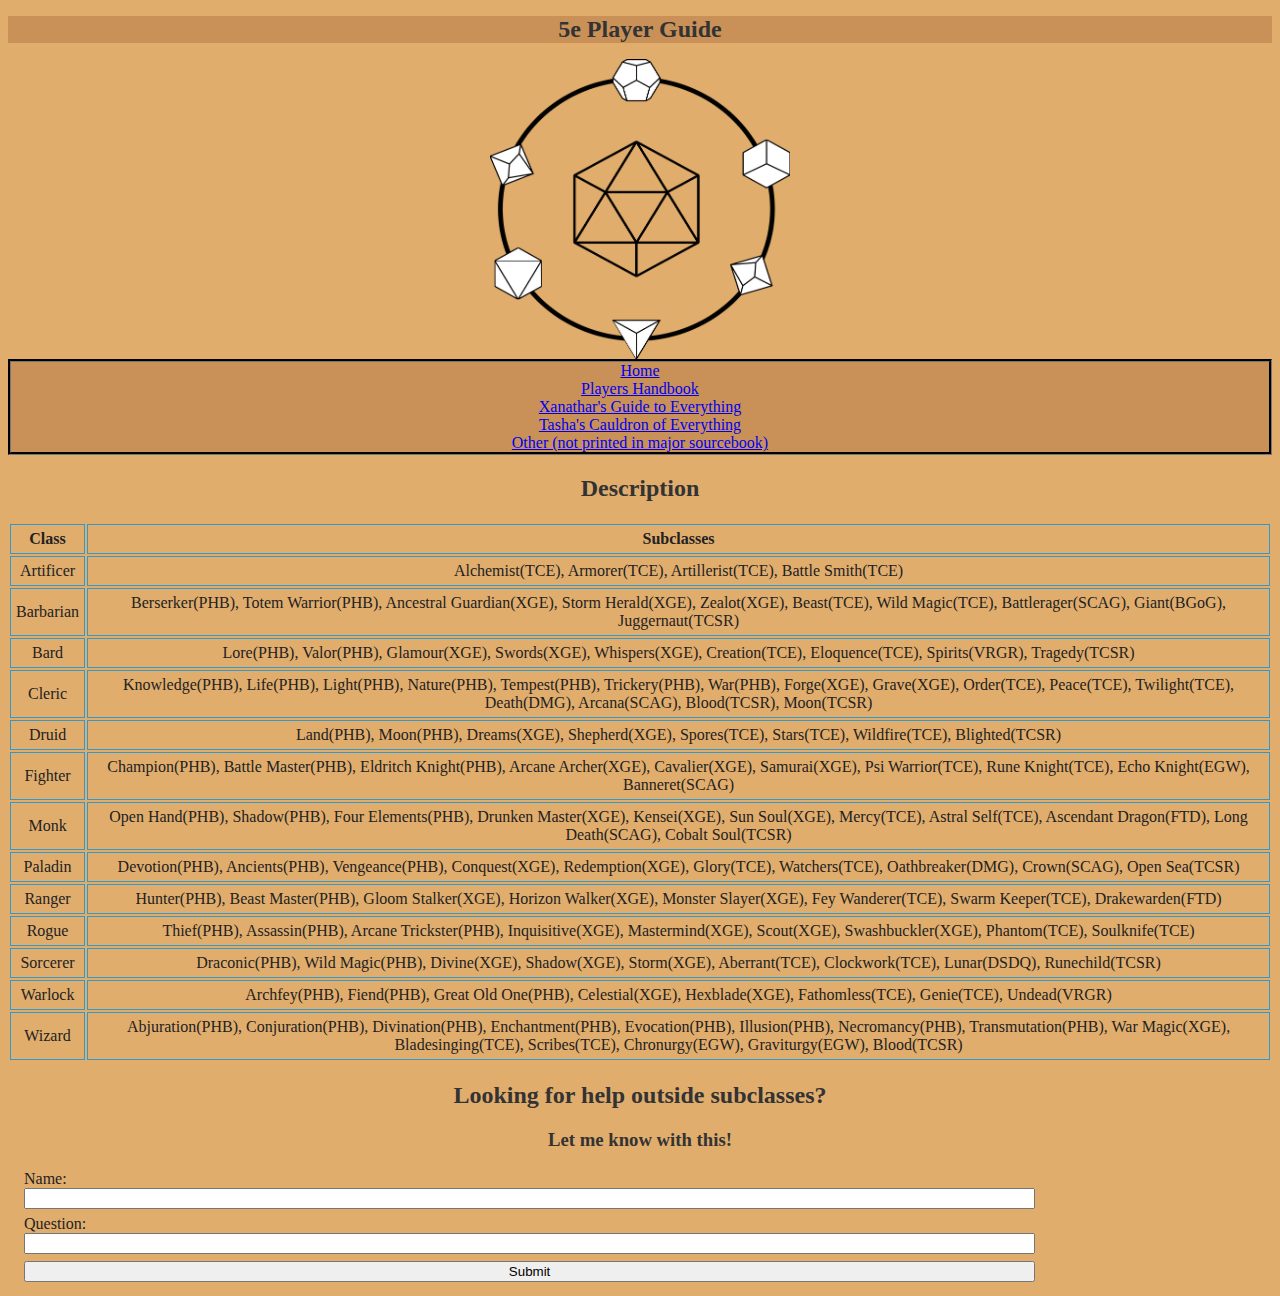
<file: FinalProject/index.html>
<!DOCTYPE html>
<html lang="en">
<head>
<link rel="stylesheet" href="guide.css">
<title>5e Player Guide</title>
<meta charset="utf-8">
<meta name="description" content="A work-in-progrees guide for people wanting to get involved with D&D, for now I have a comprehensive list of official subclasses with tips and tricks.">
</head>
<body>
<h1>5e Player Guide</h1>
<div id="logoDisplay"></div>
<section>
<nav>
    <ul>
        <li><a href="index.html">Home</a></li>
        <li><a href="phb.html">Players Handbook</a></li>
        <li><a href="xge.html">Xanathar's Guide to Everything</a></li>
        <li><a href="tce.html">Tasha's Cauldron of Everything</a></li>
        <li><a href="misc.html">Other (not printed in major sourcebook)</a></li>
    </ul>
</nav>
</section>
<main>
<h2>Description</h2>
<table>
    <tr>
        <th>Class</th>
        <th>Subclasses</th>
    </tr>
    <tr>
        <td>Artificer</td>
        <td>Alchemist(TCE), Armorer(TCE), Artillerist(TCE), Battle Smith(TCE)</td>
    </tr>
    <tr>
        <td>Barbarian</td>
        <td>Berserker(PHB), Totem Warrior(PHB), Ancestral Guardian(XGE), Storm Herald(XGE), Zealot(XGE), Beast(TCE), Wild Magic(TCE), Battlerager(SCAG), Giant(BGoG), Juggernaut(TCSR)</td>
    </tr>
    <tr>
        <td>Bard</td>
        <td>Lore(PHB), Valor(PHB), Glamour(XGE), Swords(XGE), Whispers(XGE), Creation(TCE), Eloquence(TCE), Spirits(VRGR), Tragedy(TCSR)</td>
    </tr>
    <tr>
        <td>Cleric</td>
        <td>Knowledge(PHB), Life(PHB), Light(PHB), Nature(PHB), Tempest(PHB), Trickery(PHB), War(PHB), Forge(XGE), Grave(XGE), Order(TCE), Peace(TCE), Twilight(TCE), Death(DMG), Arcana(SCAG), Blood(TCSR), Moon(TCSR)</td>
    </tr>
    <tr>
        <td>Druid</td>
        <td>Land(PHB), Moon(PHB), Dreams(XGE), Shepherd(XGE), Spores(TCE), Stars(TCE), Wildfire(TCE), Blighted(TCSR)</td>
    </tr>
    <tr>
        <td>Fighter</td>
        <td>Champion(PHB), Battle Master(PHB), Eldritch Knight(PHB), Arcane Archer(XGE), Cavalier(XGE), Samurai(XGE), Psi Warrior(TCE), Rune Knight(TCE), Echo Knight(EGW), Banneret(SCAG)</td>
    </tr>
    <tr>
        <td>Monk</td>
        <td>Open Hand(PHB), Shadow(PHB), Four Elements(PHB), Drunken Master(XGE), Kensei(XGE), Sun Soul(XGE), Mercy(TCE), Astral Self(TCE), Ascendant Dragon(FTD), Long Death(SCAG), Cobalt Soul(TCSR)</td>
    </tr>
    <tr>
        <td>Paladin</td>
        <td>Devotion(PHB), Ancients(PHB), Vengeance(PHB), Conquest(XGE), Redemption(XGE), Glory(TCE), Watchers(TCE), Oathbreaker(DMG), Crown(SCAG), Open Sea(TCSR)</td>
    </tr>
    <tr>
        <td>Ranger</td>
        <td>Hunter(PHB), Beast Master(PHB), Gloom Stalker(XGE), Horizon Walker(XGE), Monster Slayer(XGE), Fey Wanderer(TCE), Swarm Keeper(TCE), Drakewarden(FTD)</td>
    </tr>
    <tr>
        <td>Rogue</td>
        <td>Thief(PHB), Assassin(PHB), Arcane Trickster(PHB), Inquisitive(XGE), Mastermind(XGE), Scout(XGE), Swashbuckler(XGE), Phantom(TCE), Soulknife(TCE)</td>
    </tr>
    <tr>
        <td>Sorcerer</td>
        <td>Draconic(PHB), Wild Magic(PHB), Divine(XGE), Shadow(XGE), Storm(XGE), Aberrant(TCE), Clockwork(TCE), Lunar(DSDQ), Runechild(TCSR)</td>
    </tr>
    <tr>
        <td>Warlock</td>
        <td>Archfey(PHB), Fiend(PHB), Great Old One(PHB), Celestial(XGE), Hexblade(XGE), Fathomless(TCE), Genie(TCE), Undead(VRGR)</td>
    </tr>
    <tr>
        <td>Wizard</td>
        <td>Abjuration(PHB), Conjuration(PHB), Divination(PHB), Enchantment(PHB), Evocation(PHB), Illusion(PHB), Necromancy(PHB), Transmutation(PHB), War Magic(XGE), Bladesinging(TCE), Scribes(TCE), Chronurgy(EGW), Graviturgy(EGW), Blood(TCSR)</td>
    </tr>
</table>
<h2>Looking for help outside subclasses?</h2>
<h3>Let me know with this!</h3>
<form method="post" action="https://formspree.io/f/xaygadbv">
    <label for="Name">Name:</label> <input type="text" name="Name" id="Name">
    <label for="Question">Question:</label> <input type="text" name="Question" id="Question">
    <input type="submit" value="Submit" id="Submition">
</form>
</main>
</body>
</html>
</file>
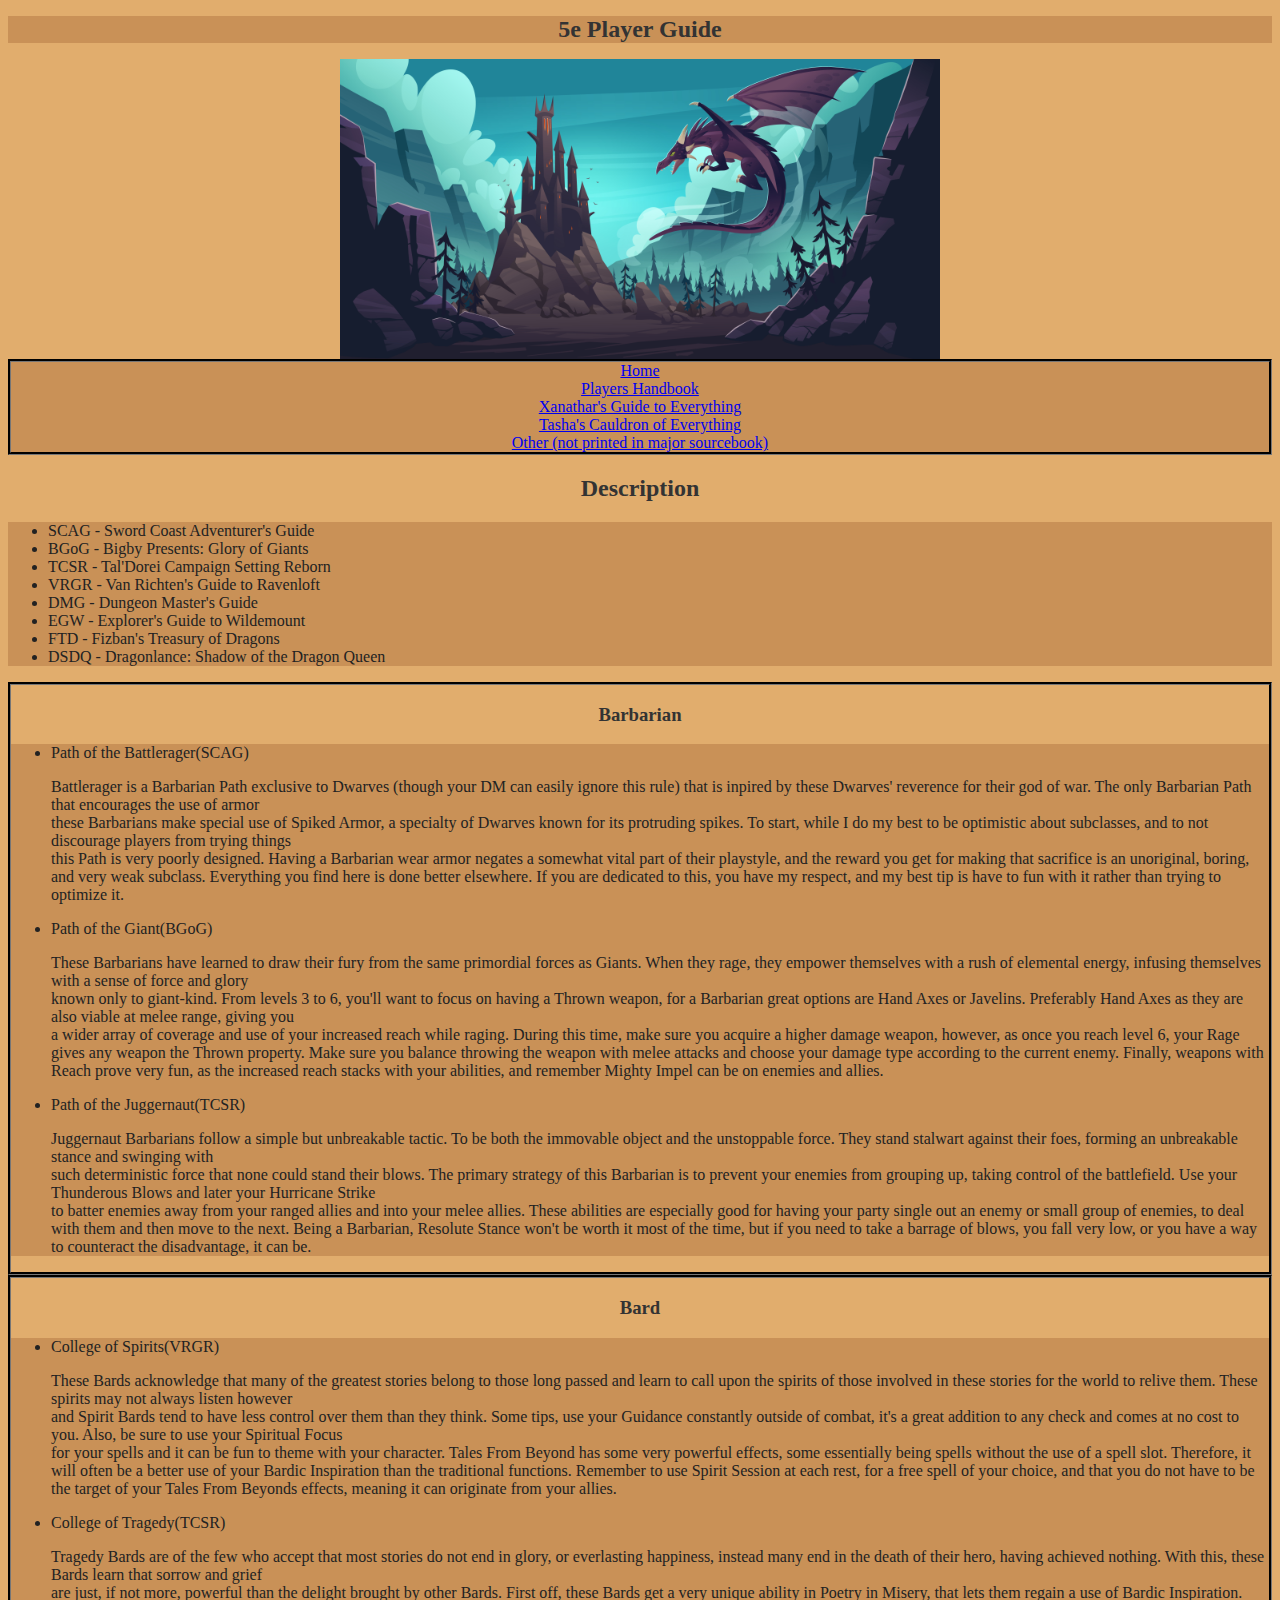
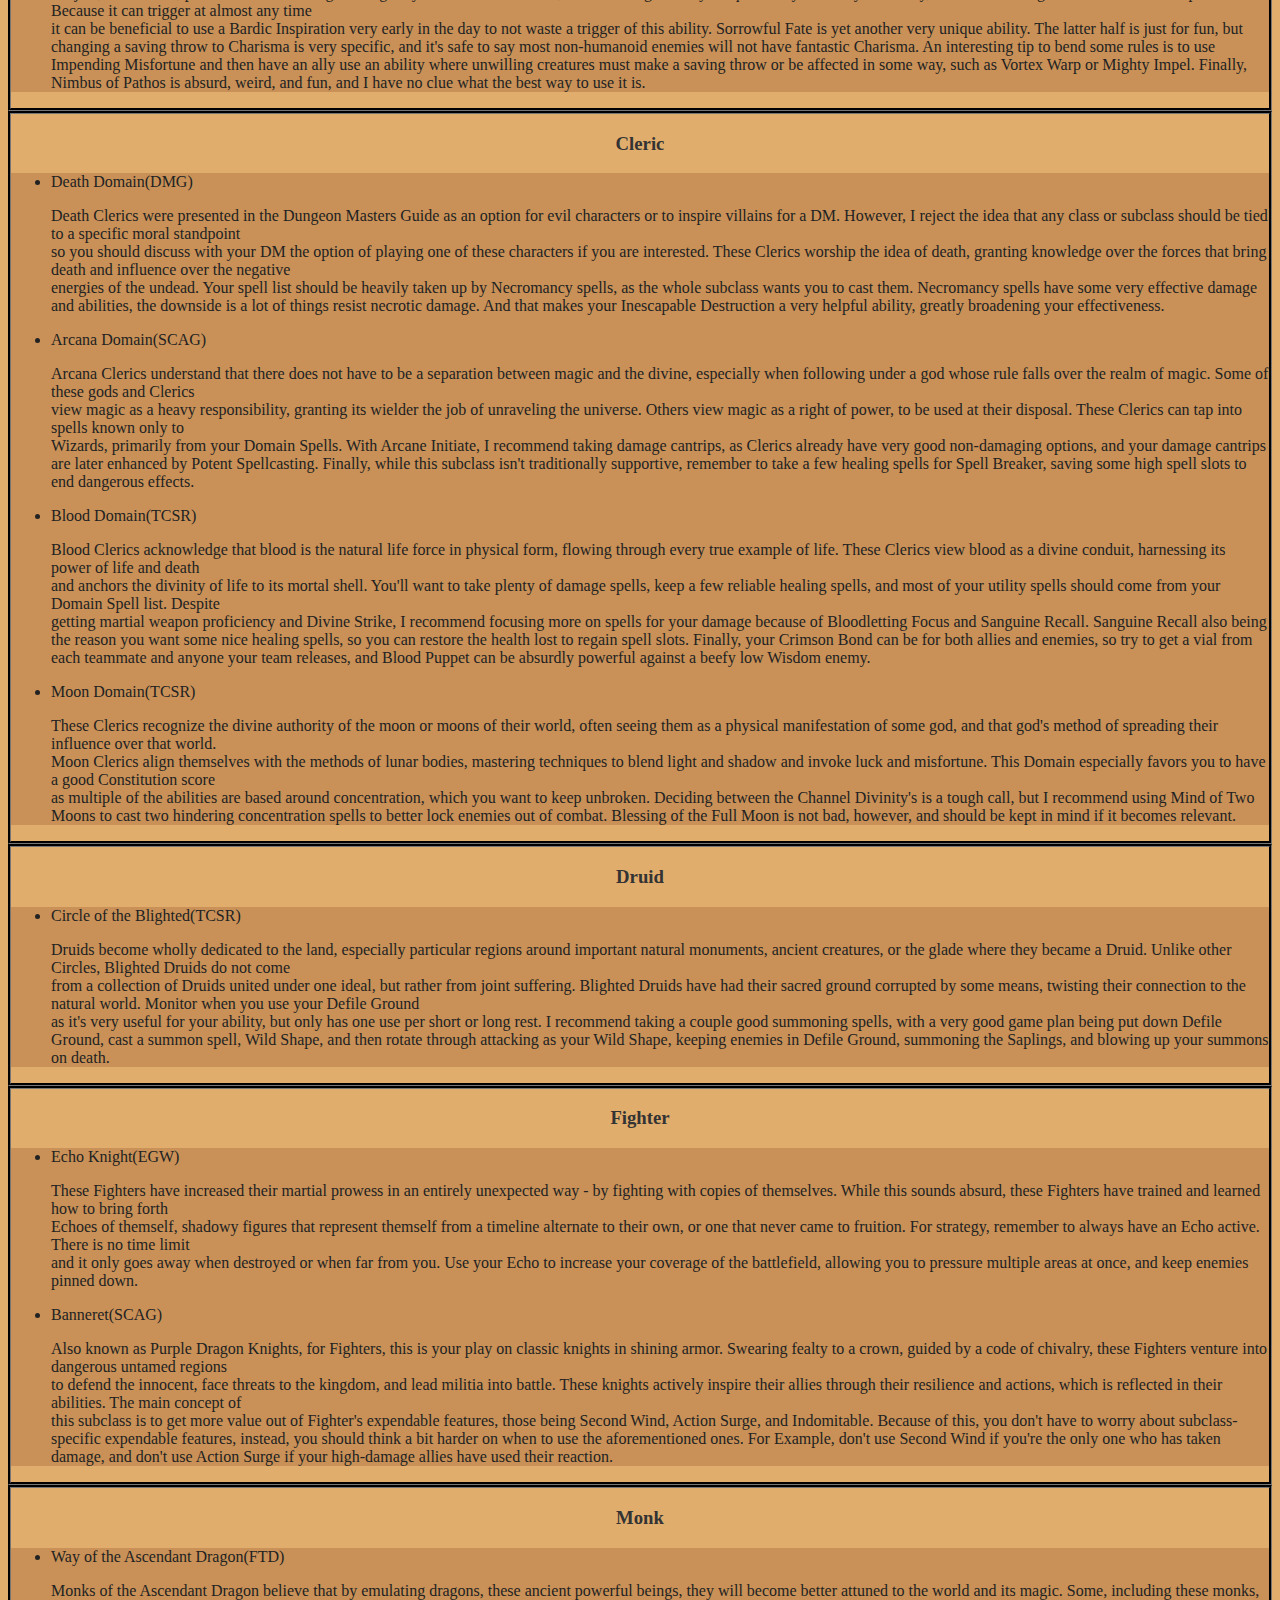
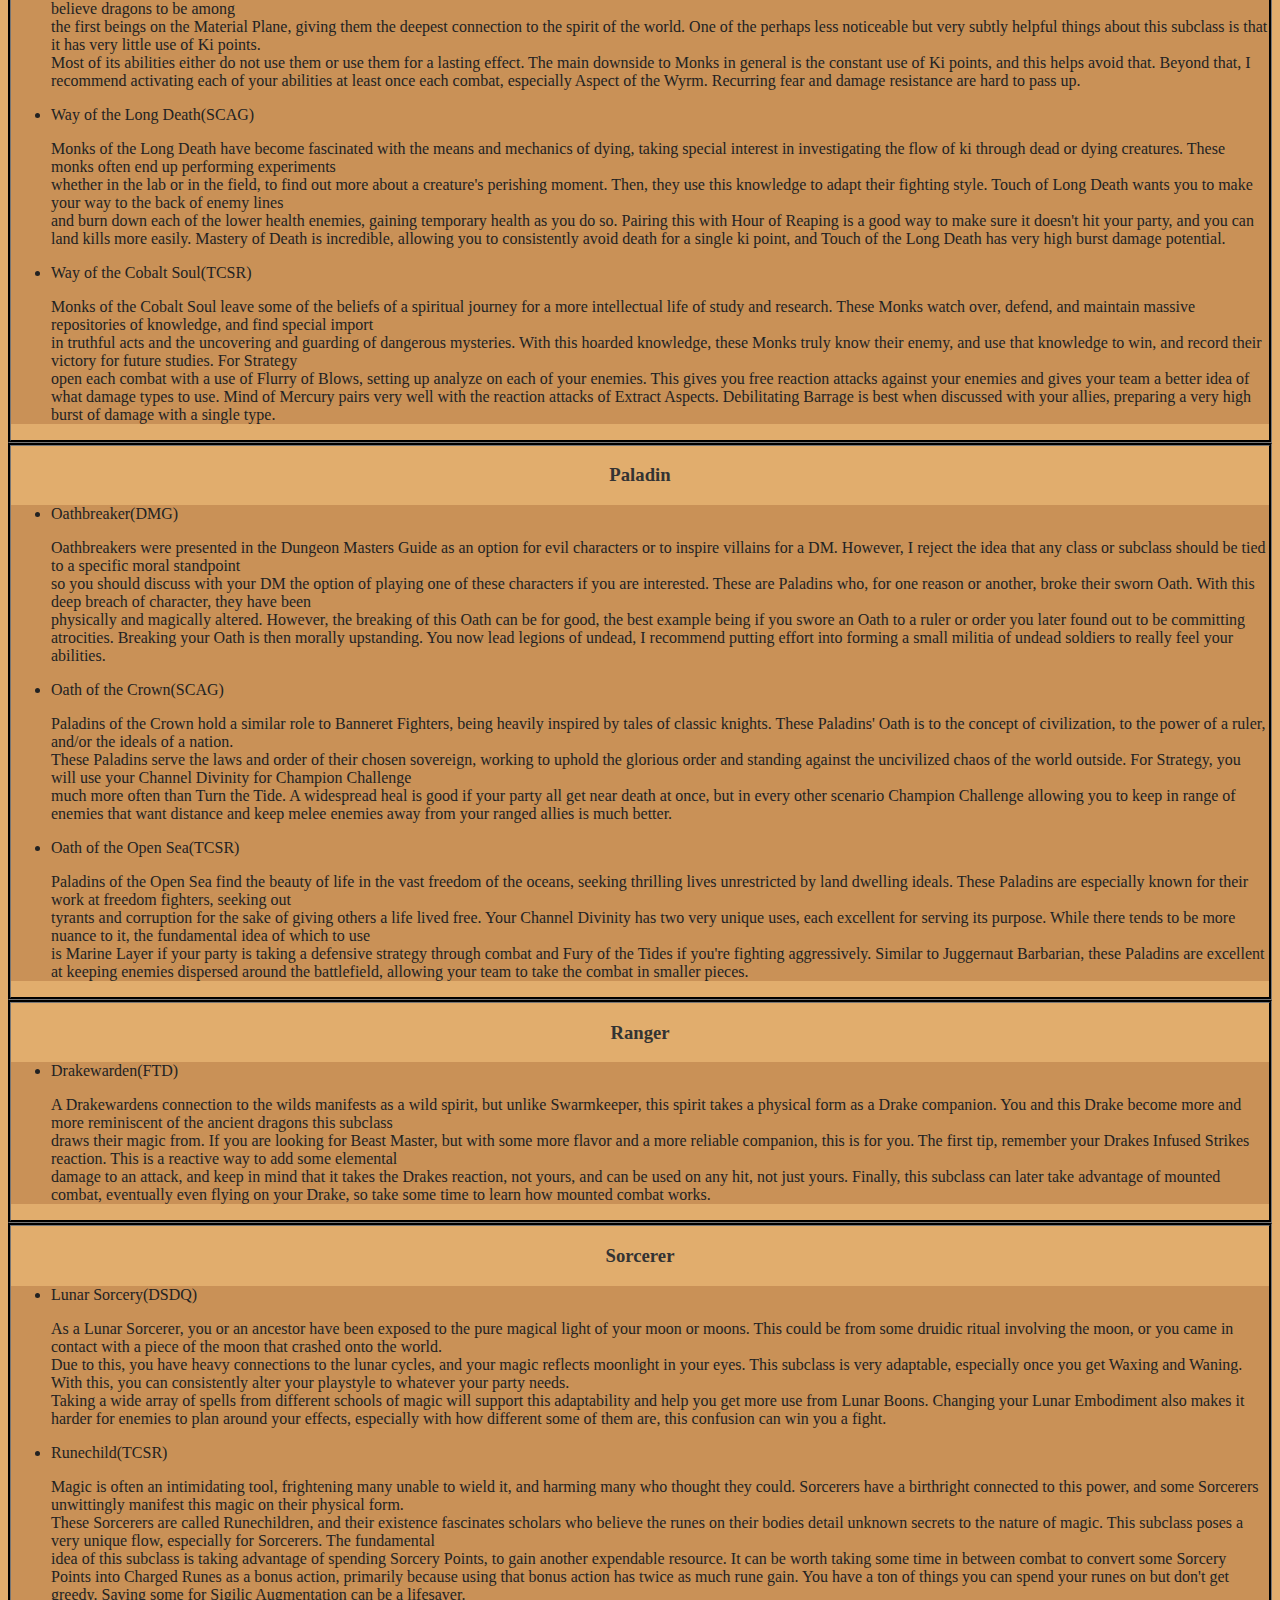
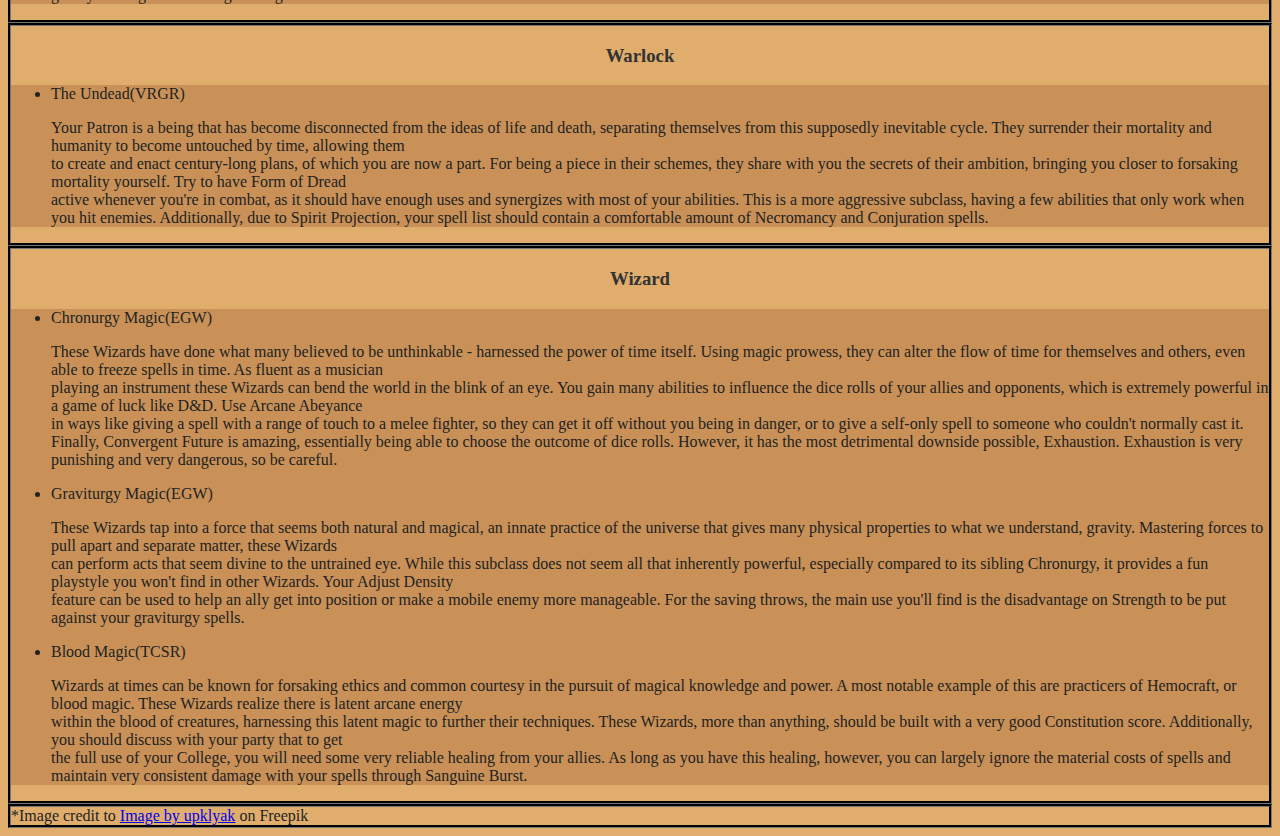
<file: FinalProject/misc.html>
<!DOCTYPE html>
<html lang="en">
<head>
<link rel="stylesheet" href="guide.css">
<title>5e Player Guide :: Misc</title>
<meta charset="utf-8">
</head>
<body>
<h1>5e Player Guide</h1>
<div id="miscDisplay"></div>
<section>
<nav>
    <ul>
        <li><a href="index.html">Home</a></li>
        <li><a href="phb.html">Players Handbook</a></li>
        <li><a href="xge.html">Xanathar's Guide to Everything</a></li>
        <li><a href="tce.html">Tasha's Cauldron of Everything</a></li>
        <li><a href="misc.html">Other (not printed in major sourcebook)</a></li>
    </ul>
</nav>
</section>
<main>
<h2>Description</h2>
<p>
    <ul>
        <li>SCAG - Sword Coast Adventurer's Guide</li>
        <li>BGoG - Bigby Presents: Glory of Giants</li>
        <li>TCSR - Tal'Dorei Campaign Setting Reborn</li>
        <li>VRGR - Van Richten's Guide to Ravenloft</li>
        <li>DMG - Dungeon Master's Guide</li>
        <li>EGW - Explorer's Guide to Wildemount</li>
        <li>FTD - Fizban's Treasury of Dragons</li>
        <li>DSDQ - Dragonlance: Shadow of the Dragon Queen</li>
    </ul>
</p>
<section>
<h3>Barbarian</h3>
<ul>
    <li>Path of the Battlerager(SCAG)</li>
    <p>
        Battlerager is a Barbarian Path exclusive to Dwarves (though your DM can easily ignore this rule) that is inpired by these Dwarves' reverence for their god of war. The only Barbarian Path that encourages the use of armor<br>
        these Barbarians make special use of Spiked Armor, a specialty of Dwarves known for its protruding spikes. To start, while I do my best to be optimistic about subclasses, and to not discourage players from trying things<br>
        this Path is very poorly designed. Having a Barbarian wear armor negates a somewhat vital part of their playstyle, and the reward you get for making that sacrifice is an unoriginal, boring, and very weak subclass. Everything you find here is done better elsewhere. If you are dedicated to this, you have my respect, and my best tip is have to fun with it rather than trying to optimize it.
    </p>
    <li>Path of the Giant(BGoG)</li>
    <p>
        These Barbarians have learned to draw their fury from the same primordial forces as Giants. When they rage, they empower themselves with a rush of elemental energy, infusing themselves with a sense of force and glory<br>
        known only to giant-kind. From levels 3 to 6, you'll want to focus on having a Thrown weapon, for a Barbarian great options are Hand Axes or Javelins. Preferably Hand Axes as they are also viable at melee range, giving you<br>
        a wider array of coverage and use of your increased reach while raging. During this time, make sure you acquire a higher damage weapon, however, as once you reach level 6, your Rage gives any weapon the Thrown property. Make sure you balance throwing the weapon with melee attacks and choose your damage type according to the current enemy. Finally, weapons with Reach prove very fun, as the increased reach stacks with your abilities, and remember Mighty Impel can be on enemies and allies.
    </p>
    <li>Path of the Juggernaut(TCSR)</li>
    <p>
        Juggernaut Barbarians follow a simple but unbreakable tactic. To be both the immovable object and the unstoppable force. They stand stalwart against their foes, forming an unbreakable stance and swinging with<br>
        such deterministic force that none could stand their blows. The primary strategy of this Barbarian is to prevent your enemies from grouping up, taking control of the battlefield. Use your Thunderous Blows and later your Hurricane Strike<br>
        to batter enemies away from your ranged allies and into your melee allies. These abilities are especially good for having your party single out an enemy or small group of enemies, to deal with them and then move to the next. Being a Barbarian, Resolute Stance won't be worth it most of the time, but if you need to take a barrage of blows, you fall very low, or you have a way to counteract the disadvantage, it can be.
    </p>
</ul>
</section>
<section>
<h3>Bard</h3>
<ul>
    <li>College of Spirits(VRGR)</li>
    <p>
        These Bards acknowledge that many of the greatest stories belong to those long passed and learn to call upon the spirits of those involved in these stories for the world to relive them. These spirits may not always listen however<br>
        and Spirit Bards tend to have less control over them than they think. Some tips, use your Guidance constantly outside of combat, it's a great addition to any check and comes at no cost to you. Also, be sure to use your Spiritual Focus<br>
        for your spells and it can be fun to theme with your character. Tales From Beyond has some very powerful effects, some essentially being spells without the use of a spell slot. Therefore, it will often be a better use of your Bardic Inspiration than the traditional functions. Remember to use Spirit Session at each rest, for a free spell of your choice, and that you do not have to be the target of your Tales From Beyonds effects, meaning it can originate from your allies.
    </p>
    <li>College of Tragedy(TCSR)</li>
    <p>
        Tragedy Bards are of the few who accept that most stories do not end in glory, or everlasting happiness, instead many end in the death of their hero, having achieved nothing. With this, these Bards learn that sorrow and grief<br>
        are just, if not more, powerful than the delight brought by other Bards. First off, these Bards get a very unique ability in Poetry in Misery, that lets them regain a use of Bardic Inspiration. Because it can trigger at almost any time<br>
        it can be beneficial to use a Bardic Inspiration very early in the day to not waste a trigger of this ability. Sorrowful Fate is yet another very unique ability. The latter half is just for fun, but changing a saving throw to Charisma is very specific, and it's safe to say most non-humanoid enemies will not have fantastic Charisma. An interesting tip to bend some rules is to use Impending Misfortune and then have an ally use an ability where unwilling creatures must make a saving throw or be affected in some way, such as Vortex Warp or Mighty Impel. Finally, Nimbus of Pathos is absurd, weird, and fun, and I have no clue what the best way to use it is.
    </p>
</ul>
</section>
<section>
<h3>Cleric</h3>
<ul>
    <li>Death Domain(DMG)</li>
    <p>
        Death Clerics were presented in the Dungeon Masters Guide as an option for evil characters or to inspire villains for a DM. However, I reject the idea that any class or subclass should be tied to a specific moral standpoint<br>
        so you should discuss with your DM the option of playing one of these characters if you are interested. These Clerics worship the idea of death, granting knowledge over the forces that bring death and influence over the negative<br>
        energies of the undead. Your spell list should be heavily taken up by Necromancy spells, as the whole subclass wants you to cast them. Necromancy spells have some very effective damage and abilities, the downside is a lot of things resist necrotic damage. And that makes your Inescapable Destruction a very helpful ability, greatly broadening your effectiveness.
    </p>
    <li>Arcana Domain(SCAG)</li>
    <p>
        Arcana Clerics understand that there does not have to be a separation between magic and the divine, especially when following under a god whose rule falls over the realm of magic. Some of these gods and Clerics<br>
        view magic as a heavy responsibility, granting its wielder the job of unraveling the universe. Others view magic as a right of power, to be used at their disposal. These Clerics can tap into spells known only to<br>
        Wizards, primarily from your Domain Spells. With Arcane Initiate, I recommend taking damage cantrips, as Clerics already have very good non-damaging options, and your damage cantrips are later enhanced by Potent Spellcasting. Finally, while this subclass isn't traditionally supportive, remember to take a few healing spells for Spell Breaker, saving some high spell slots to end dangerous effects.
    </p>
    <li>Blood Domain(TCSR)</li>
    <p>
        Blood Clerics acknowledge that blood is the natural life force in physical form, flowing through every true example of life. These Clerics view blood as a divine conduit, harnessing its power of life and death<br>
        and anchors the divinity of life to its mortal shell. You'll want to take plenty of damage spells, keep a few reliable healing spells, and most of your utility spells should come from your Domain Spell list. Despite<br>
        getting martial weapon proficiency and Divine Strike, I recommend focusing more on spells for your damage because of Bloodletting Focus and Sanguine Recall. Sanguine Recall also being the reason you want some nice healing spells, so you can restore the health lost to regain spell slots. Finally, your Crimson Bond can be for both allies and enemies, so try to get a vial from each teammate and anyone your team releases, and Blood Puppet can be absurdly powerful against a beefy low Wisdom enemy.
    </p>
    <li>Moon Domain(TCSR)</li>
    <p>
        These Clerics recognize the divine authority of the moon or moons of their world, often seeing them as a physical manifestation of some god, and that god's method of spreading their influence over that world.<br>
        Moon Clerics align themselves with the methods of lunar bodies, mastering techniques to blend light and shadow and invoke luck and misfortune. This Domain especially favors you to have a good Constitution score<br>
        as multiple of the abilities are based around concentration, which you want to keep unbroken. Deciding between the Channel Divinity's is a tough call, but I recommend using Mind of Two Moons to cast two hindering concentration spells to better lock enemies out of combat. Blessing of the Full Moon is not bad, however, and should be kept in mind if it becomes relevant. 
    </p>
</ul>
</section>
<section>
<h3>Druid</h3>
<ul>
    <li>Circle of the Blighted(TCSR)</li>
    <p>
        Druids become wholly dedicated to the land, especially particular regions around important natural monuments, ancient creatures, or the glade where they became a Druid. Unlike other Circles, Blighted Druids do not come<br>
        from a collection of Druids united under one ideal, but rather from joint suffering. Blighted Druids have had their sacred ground corrupted by some means, twisting their connection to the natural world. Monitor when you use your Defile Ground<br>
        as it's very useful for your ability, but only has one use per short or long rest. I recommend taking a couple good summoning spells, with a very good game plan being put down Defile Ground, cast a summon spell, Wild Shape, and then rotate through attacking as your Wild Shape, keeping enemies in Defile Ground, summoning the Saplings, and blowing up your summons on death.
    </p>
</ul>
</section>
<section>
<h3>Fighter</h3>
<ul>
    <li>Echo Knight(EGW)</li>
    <p>
        These Fighters have increased their martial prowess in an entirely unexpected way - by fighting with copies of themselves. While this sounds absurd, these Fighters have trained and learned how to bring forth<br>
        Echoes of themself, shadowy figures that represent themself from a timeline alternate to their own, or one that never came to fruition. For strategy, remember to always have an Echo active. There is no time limit<br>
        and it only goes away when destroyed or when far from you. Use your Echo to increase your coverage of the battlefield, allowing you to pressure multiple areas at once, and keep enemies pinned down. 
    </p>
    <li>Banneret(SCAG)</li>
    <p>
        Also known as Purple Dragon Knights, for Fighters, this is your play on classic knights in shining armor. Swearing fealty to a crown, guided by a code of chivalry, these Fighters venture into dangerous untamed regions<br>
        to defend the innocent, face threats to the kingdom, and lead militia into battle. These knights actively inspire their allies through their resilience and actions, which is reflected in their abilities. The main concept of<br>
        this subclass is to get more value out of Fighter's expendable features, those being Second Wind, Action Surge, and Indomitable. Because of this, you don't have to worry about subclass-specific expendable features, instead, you should think a bit harder on when to use the aforementioned ones. For Example, don't use Second Wind if you're the only one who has taken damage, and don't use Action Surge if your high-damage allies have used their reaction.
    </p>
</ul>
</section>
<section>
<h3>Monk</h3>
<ul>
    <li>Way of the Ascendant Dragon(FTD)</li>
    <p>
        Monks of the Ascendant Dragon believe that by emulating dragons, these ancient powerful beings, they will become better attuned to the world and its magic. Some, including these monks, believe dragons to be among<br>
        the first beings on the Material Plane, giving them the deepest connection to the spirit of the world. One of the perhaps less noticeable but very subtly helpful things about this subclass is that it has very little use of Ki points.<br>
        Most of its abilities either do not use them or use them for a lasting effect. The main downside to Monks in general is the constant use of Ki points, and this helps avoid that. Beyond that, I recommend activating each of your abilities at least once each combat, especially Aspect of the Wyrm. Recurring fear and damage resistance are hard to pass up.
    </p>
    <li>Way of the Long Death(SCAG)</li>
    <p>
        Monks of the Long Death have become fascinated with the means and mechanics of dying, taking special interest in investigating the flow of ki through dead or dying creatures. These monks often end up performing experiments<br>
        whether in the lab or in the field, to find out more about a creature's perishing moment. Then, they use this knowledge to adapt their fighting style. Touch of Long Death wants you to make your way to the back of enemy lines<br>
        and burn down each of the lower health enemies, gaining temporary health as you do so. Pairing this with Hour of Reaping is a good way to make sure it doesn't hit your party, and you can land kills more easily. Mastery of Death is incredible, allowing you to consistently avoid death for a single ki point, and Touch of the Long Death has very high burst damage potential.
    </p>
    <li>Way of the Cobalt Soul(TCSR)</li>
    <p>
        Monks of the Cobalt Soul leave some of the beliefs of a spiritual journey for a more intellectual life of study and research. These Monks watch over, defend, and maintain massive repositories of knowledge, and find special import<br>
        in truthful acts and the uncovering and guarding of dangerous mysteries. With this hoarded knowledge, these Monks truly know their enemy, and use that knowledge to win, and record their victory for future studies. For Strategy<br>
        open each combat with a use of Flurry of Blows, setting up analyze on each of your enemies. This gives you free reaction attacks against your enemies and gives your team a better idea of what damage types to use. Mind of Mercury pairs very well with the reaction attacks of Extract Aspects. Debilitating Barrage is best when discussed with your allies, preparing a very high burst of damage with a single type. 
    </p>
</ul>
</section>
<section>
<h3>Paladin</h3>
<ul>
    <li>Oathbreaker(DMG)</li>
    <p>
        Oathbreakers were presented in the Dungeon Masters Guide as an option for evil characters or to inspire villains for a DM. However, I reject the idea that any class or subclass should be tied to a specific moral standpoint<br>
        so you should discuss with your DM the option of playing one of these characters if you are interested. These are Paladins who, for one reason or another, broke their sworn Oath. With this deep breach of character, they have been<br>
        physically and magically altered. However, the breaking of this Oath can be for good, the best example being if you swore an Oath to a ruler or order you later found out to be committing atrocities. Breaking your Oath is then morally upstanding. You now lead legions of undead, I recommend putting effort into forming a small militia of undead soldiers to really feel your abilities.
    </p>
    <li>Oath of the Crown(SCAG)</li>
    <p>
        Paladins of the Crown hold a similar role to Banneret Fighters, being heavily inspired by tales of classic knights. These Paladins' Oath is to the concept of civilization, to the power of a ruler, and/or the ideals of a nation.<br>
        These Paladins serve the laws and order of their chosen sovereign, working to uphold the glorious order and standing against the uncivilized chaos of the world outside. For Strategy, you will use your Channel Divinity for Champion Challenge<br>
        much more often than Turn the Tide. A widespread heal is good if your party all get near death at once, but in every other scenario Champion Challenge allowing you to keep in range of enemies that want distance and keep melee enemies away from your ranged allies is much better.
    </p>
    <li>Oath of the Open Sea(TCSR)</li>
    <p>
        Paladins of the Open Sea find the beauty of life in the vast freedom of the oceans, seeking thrilling lives unrestricted by land dwelling ideals. These Paladins are especially known for their work at freedom fighters, seeking out<br>
        tyrants and corruption for the sake of giving others a life lived free. Your Channel Divinity has two very unique uses, each excellent for serving its purpose. While there tends to be more nuance to it, the fundamental idea of which to use<br>
        is Marine Layer if your party is taking a defensive strategy through combat and Fury of the Tides if you're fighting aggressively. Similar to Juggernaut Barbarian, these Paladins are excellent at keeping enemies dispersed around the battlefield, allowing your team to take the combat in smaller pieces. 
    </p>
</ul>
</section>
<section>
<h3>Ranger</h3>
<ul>
    <li>Drakewarden(FTD)</li>
    <p>
        A Drakewardens connection to the wilds manifests as a wild spirit, but unlike Swarmkeeper, this spirit takes a physical form as a Drake companion. You and this Drake become more and more reminiscent of the ancient dragons this subclass<br>
        draws their magic from. If you are looking for Beast Master, but with some more flavor and a more reliable companion, this is for you. The first tip, remember your Drakes Infused Strikes reaction. This is a reactive way to add some elemental<br>
        damage to an attack, and keep in mind that it takes the Drakes reaction, not yours, and can be used on any hit, not just yours. Finally, this subclass can later take advantage of mounted combat, eventually even flying on your Drake, so take some time to learn how mounted combat works.
    </p>
</ul>
</section>
<section>
<h3>Sorcerer</h3>
<ul>
    <li>Lunar Sorcery(DSDQ)</li>
    <p>
        As a Lunar Sorcerer, you or an ancestor have been exposed to the pure magical light of your moon or moons. This could be from some druidic ritual involving the moon, or you came in contact with a piece of the moon that crashed onto the world.<br>
        Due to this, you have heavy connections to the lunar cycles, and your magic reflects moonlight in your eyes. This subclass is very adaptable, especially once you get Waxing and Waning. With this, you can consistently alter your playstyle to whatever your party needs.<br>
        Taking a wide array of spells from different schools of magic will support this adaptability and help you get more use from Lunar Boons. Changing your Lunar Embodiment also makes it harder for enemies to plan around your effects, especially with how different some of them are, this confusion can win you a fight.
    </p>
    <li>Runechild(TCSR)</li>
    <p>
        Magic is often an intimidating tool, frightening many unable to wield it, and harming many who thought they could. Sorcerers have a birthright connected to this power, and some Sorcerers unwittingly manifest this magic on their physical form.<br>
        These Sorcerers are called Runechildren, and their existence fascinates scholars who believe the runes on their bodies detail unknown secrets to the nature of magic. This subclass poses a very unique flow, especially for Sorcerers. The fundamental<br>
        idea of this subclass is taking advantage of spending Sorcery Points, to gain another expendable resource. It can be worth taking some time in between combat to convert some Sorcery Points into Charged Runes as a bonus action, primarily because using that bonus action has twice as much rune gain. You have a ton of things you can spend your runes on but don't get greedy. Saving some for Sigilic Augmentation can be a lifesaver.
    </p>
</ul>
</section>
<section>
<h3>Warlock</h3>
<ul>
    <li>The Undead(VRGR)</li>
    <p>
        Your Patron is a being that has become disconnected from the ideas of life and death, separating themselves from this supposedly inevitable cycle. They surrender their mortality and humanity to become untouched by time, allowing them<br>
        to create and enact century-long plans, of which you are now a part. For being a piece in their schemes, they share with you the secrets of their ambition, bringing you closer to forsaking mortality yourself. Try to have Form of Dread<br>
        active whenever you're in combat, as it should have enough uses and synergizes with most of your abilities. This is a more aggressive subclass, having a few abilities that only work when you hit enemies. Additionally, due to Spirit Projection, your spell list should contain a comfortable amount of Necromancy and Conjuration spells.
    </p>
</ul>
</section>
<section>
<h3>Wizard</h3>
<ul>
    <li>Chronurgy Magic(EGW)</li>
    <p>
        These Wizards have done what many believed to be unthinkable - harnessed the power of time itself. Using magic prowess, they can alter the flow of time for themselves and others, even able to freeze spells in time. As fluent as a musician<br>
        playing an instrument these Wizards can bend the world in the blink of an eye. You gain many abilities to influence the dice rolls of your allies and opponents, which is extremely powerful in a game of luck like D&D. Use Arcane Abeyance<br>
        in ways like giving a spell with a range of touch to a melee fighter, so they can get it off without you being in danger, or to give a self-only spell to someone who couldn't normally cast it. Finally, Convergent Future is amazing, essentially being able to choose the outcome of dice rolls. However, it has the most detrimental downside possible, Exhaustion. Exhaustion is very punishing and very dangerous, so be careful.
    </p>
    <li>Graviturgy Magic(EGW)</li>
    <p>
        These Wizards tap into a force that seems both natural and magical, an innate practice of the universe that gives many physical properties to what we understand, gravity. Mastering forces to pull apart and separate matter, these Wizards<br>
        can perform acts that seem divine to the untrained eye. While this subclass does not seem all that inherently powerful, especially compared to its sibling Chronurgy, it provides a fun playstyle you won't find in other Wizards. Your Adjust Density<br>
        feature can be used to help an ally get into position or make a mobile enemy more manageable. For the saving throws, the main use you'll find is the disadvantage on Strength to be put against your graviturgy spells. 
    </p>
    <li>Blood Magic(TCSR)</li>
    <p>
        Wizards at times can be known for forsaking ethics and common courtesy in the pursuit of magical knowledge and power. A most notable example of this are practicers of Hemocraft, or blood magic. These Wizards realize there is latent arcane energy<br>
        within the blood of creatures, harnessing this latent magic to further their techniques. These Wizards, more than anything, should be built with a very good Constitution score. Additionally, you should discuss with your party that to get<br>
        the full use of your College, you will need some very reliable healing from your allies. As long as you have this healing, however, you can largely ignore the material costs of spells and maintain very consistent damage with your spells through Sanguine Burst.
    </p>
</ul>
</section>
</main>
<section>
<footer>
    *Image credit to <a href="https://www.freepik.com/free-vector/black-spooky-castle-flying-dragon-canyon-with-mountains-forest-cartoon-fantasy-illustration-with-medieval-palace-with-towers-creepy-beast-with-wings-rocks-pine-trees_12207978.htm#query=dungeons%20and%20dragons&position=1&from_view=search&track=ais">Image by upklyak</a> on Freepik
</footer>
</section>
</body>
</html>
</file>
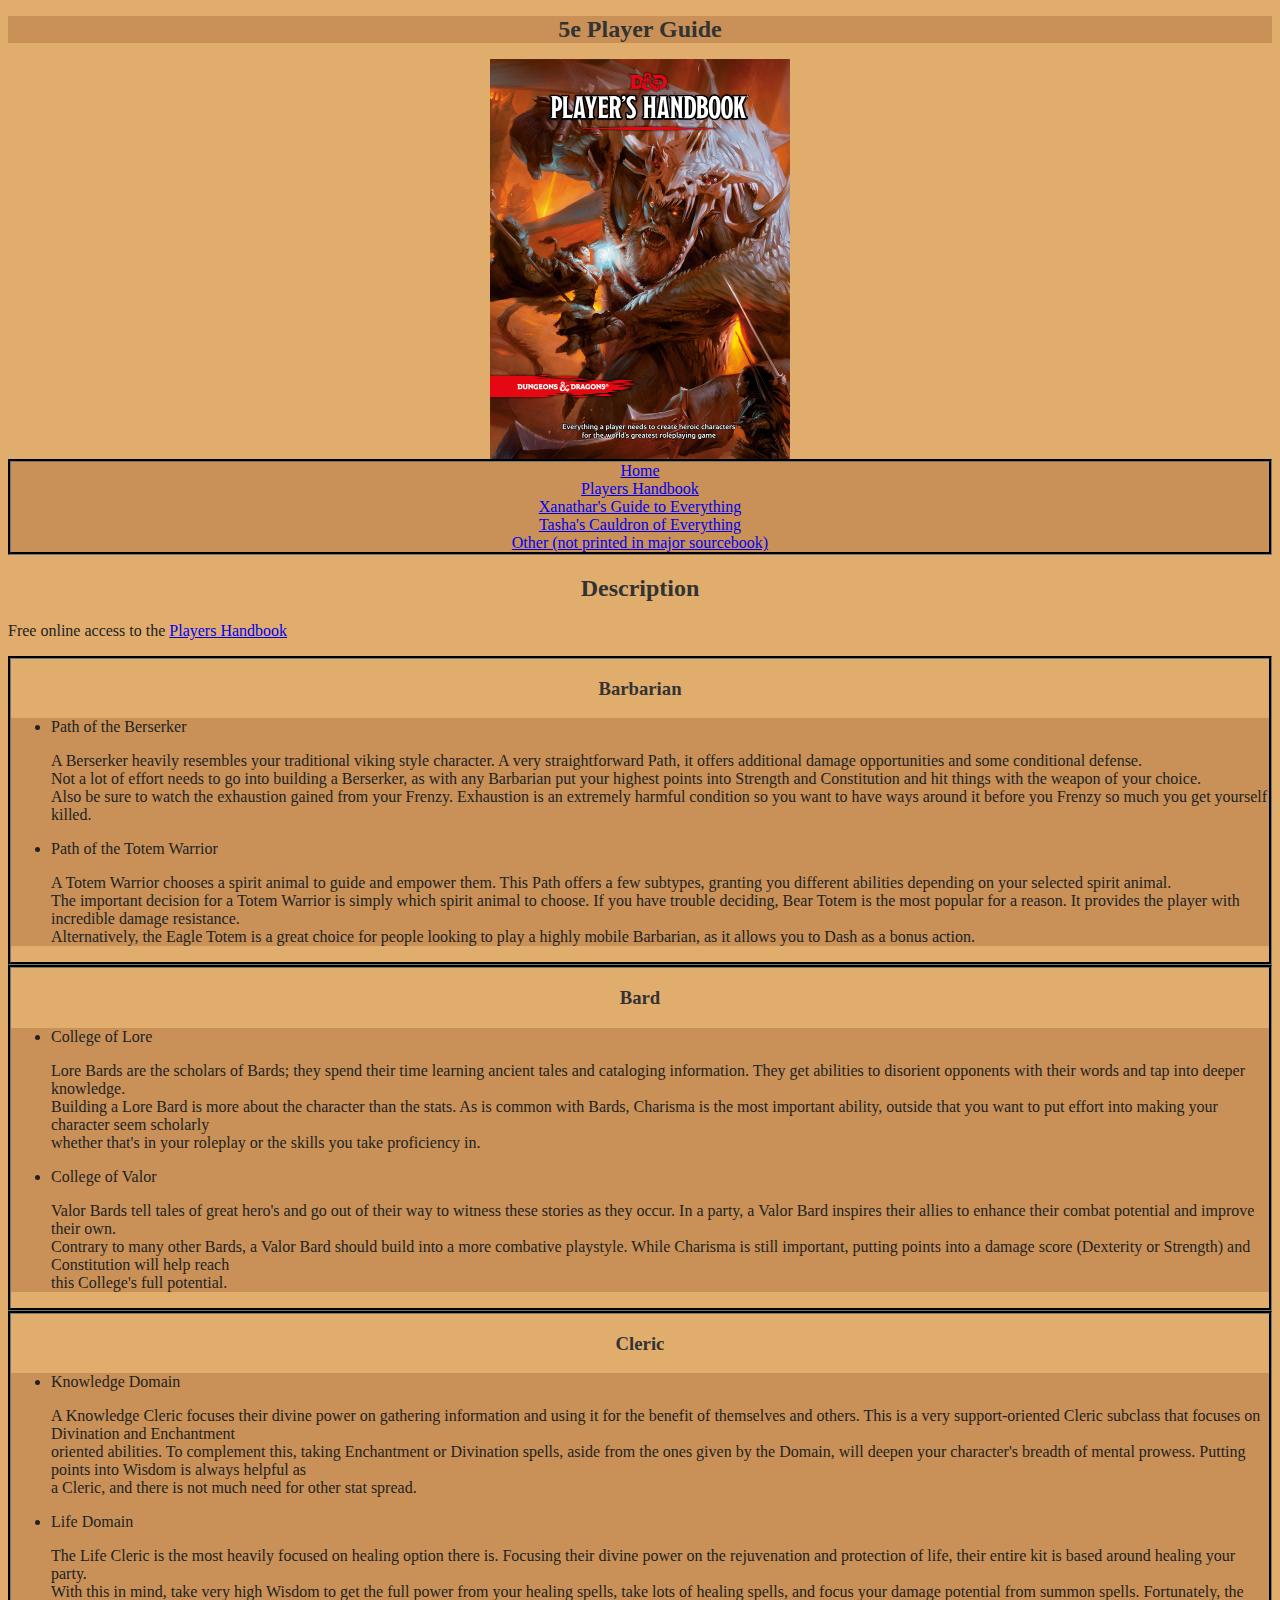
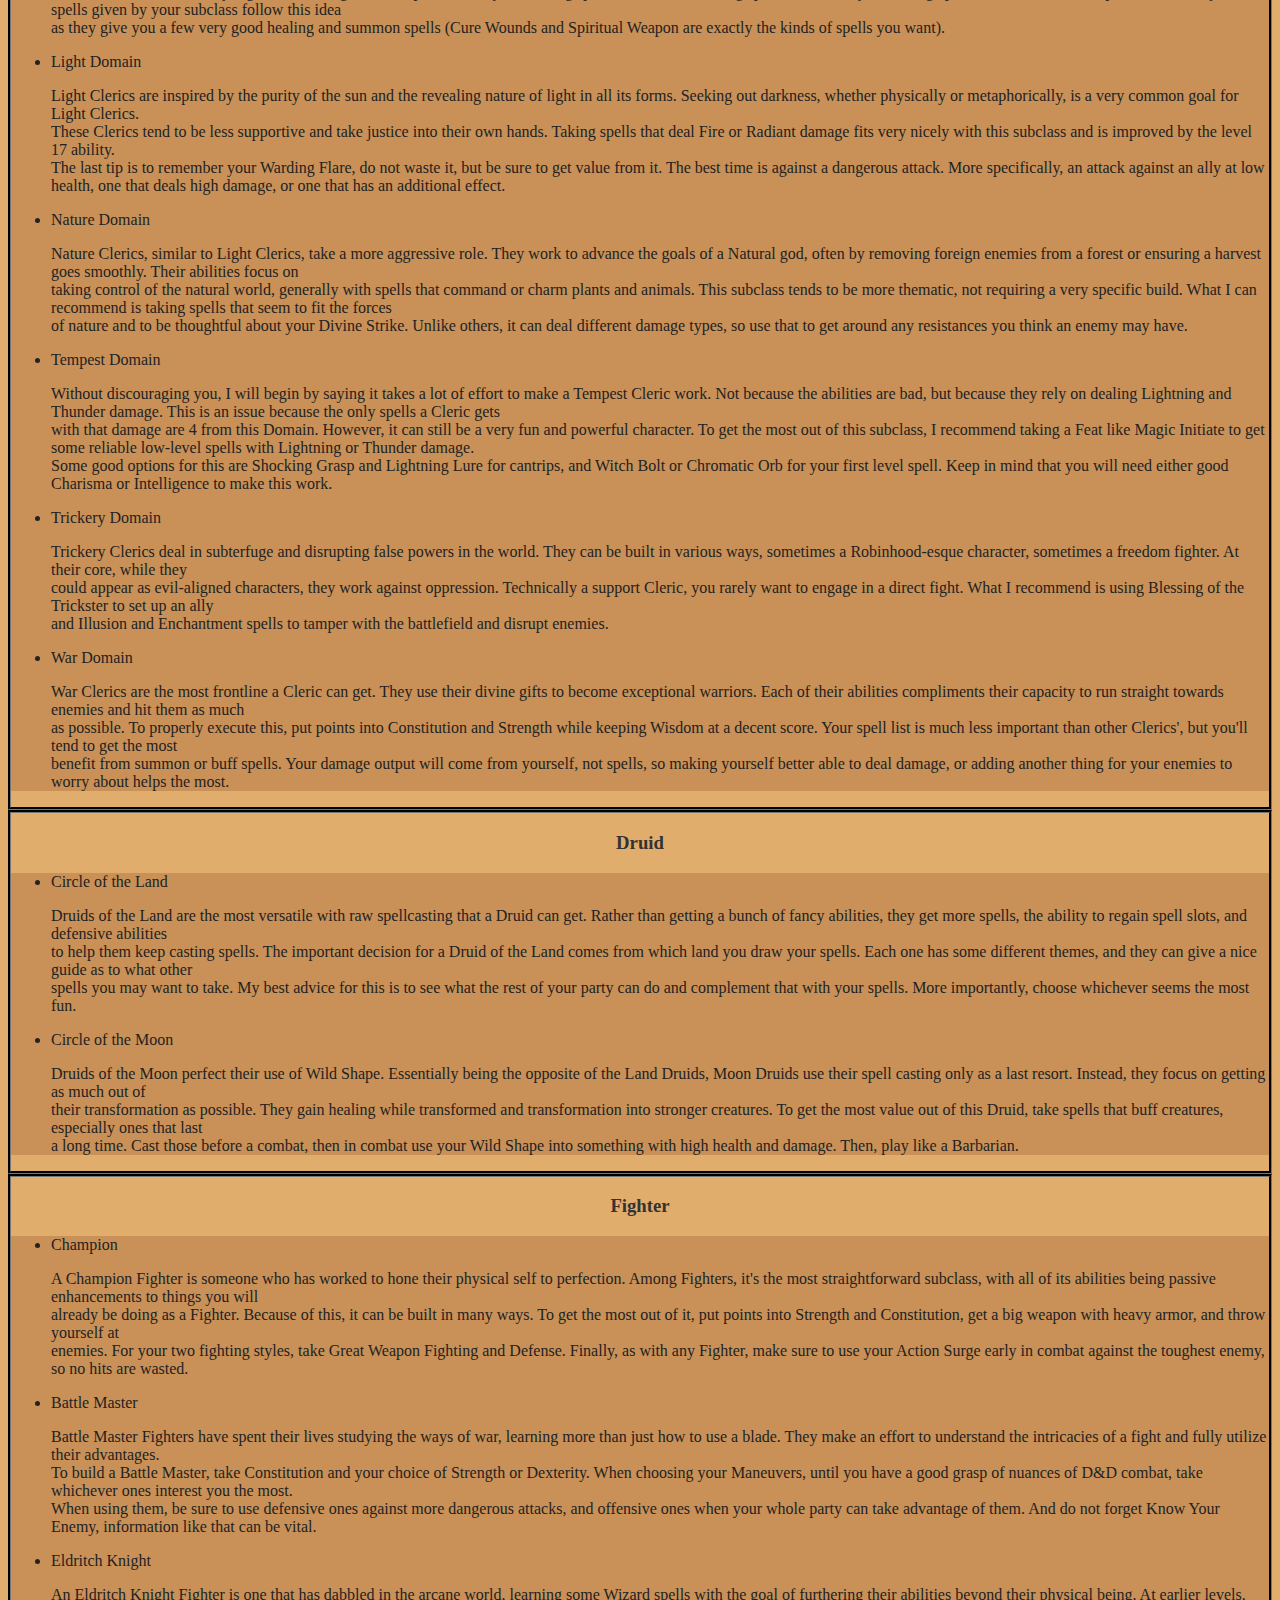
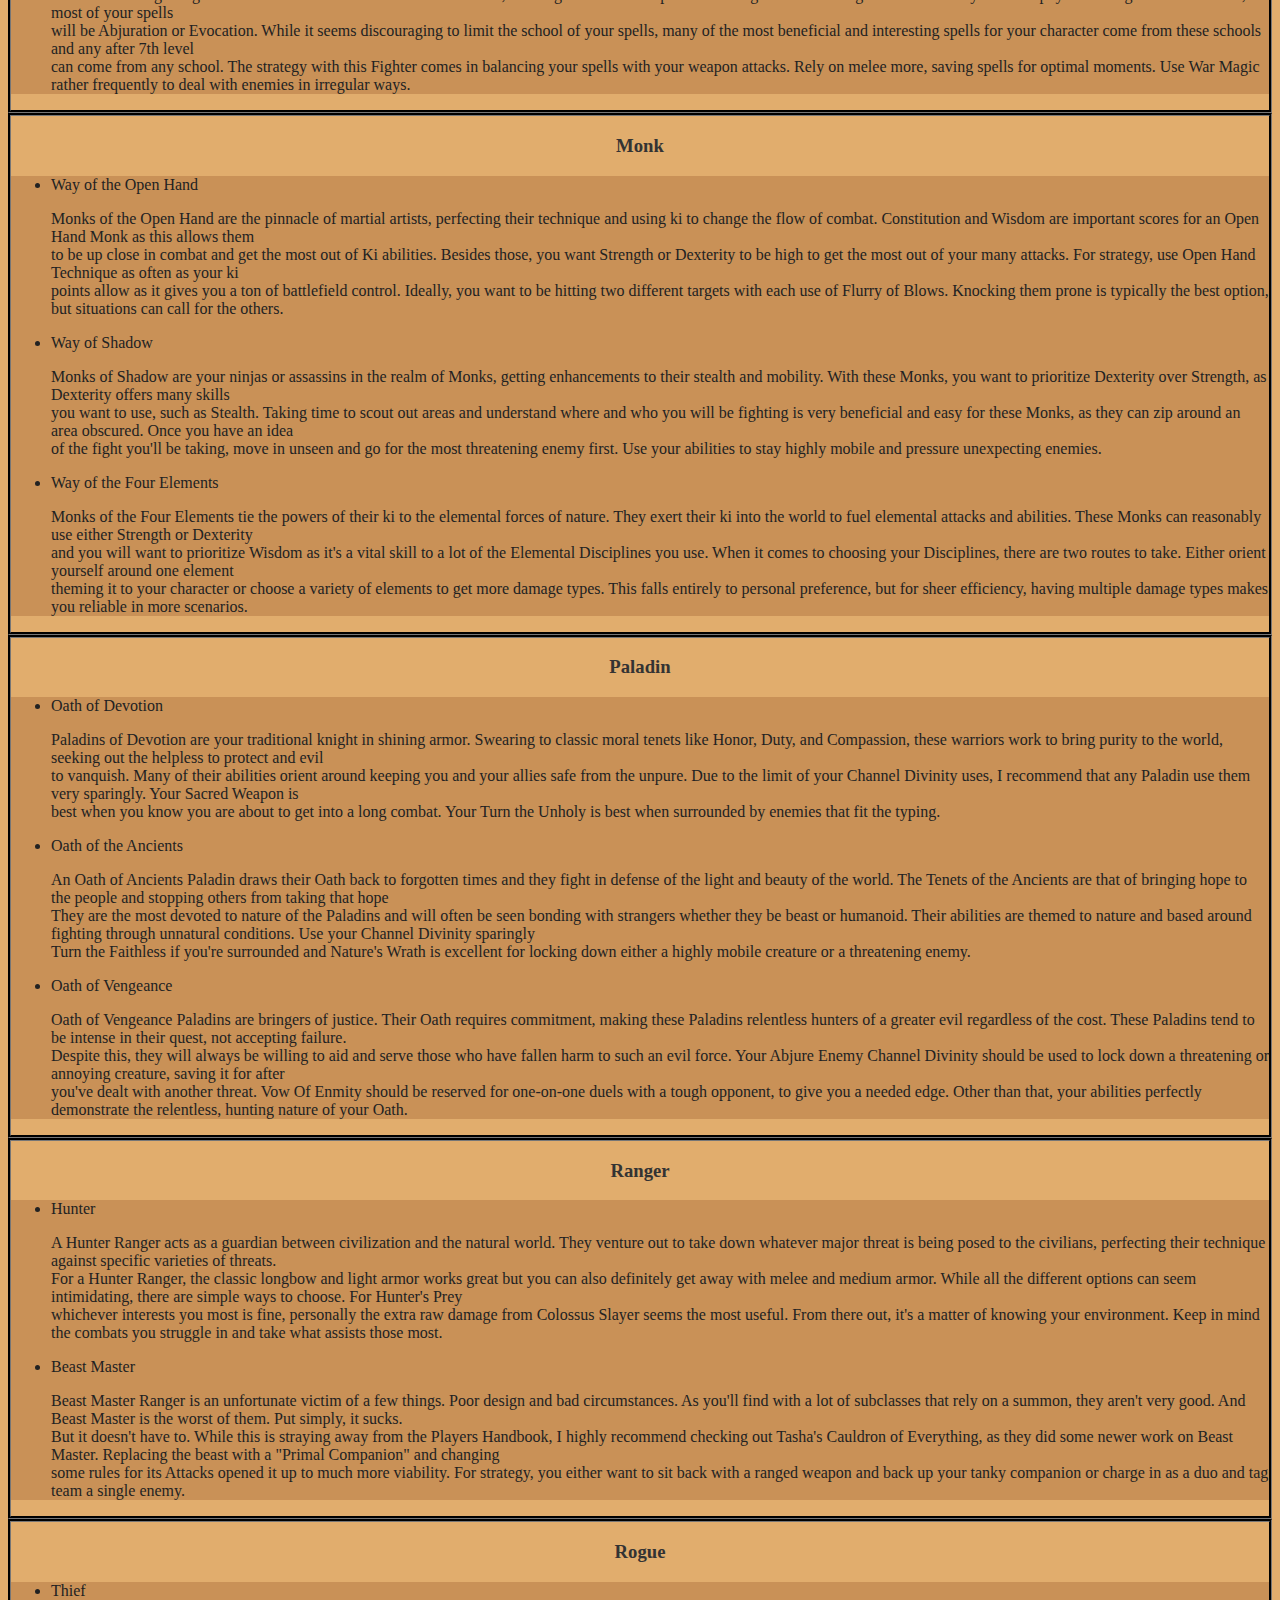
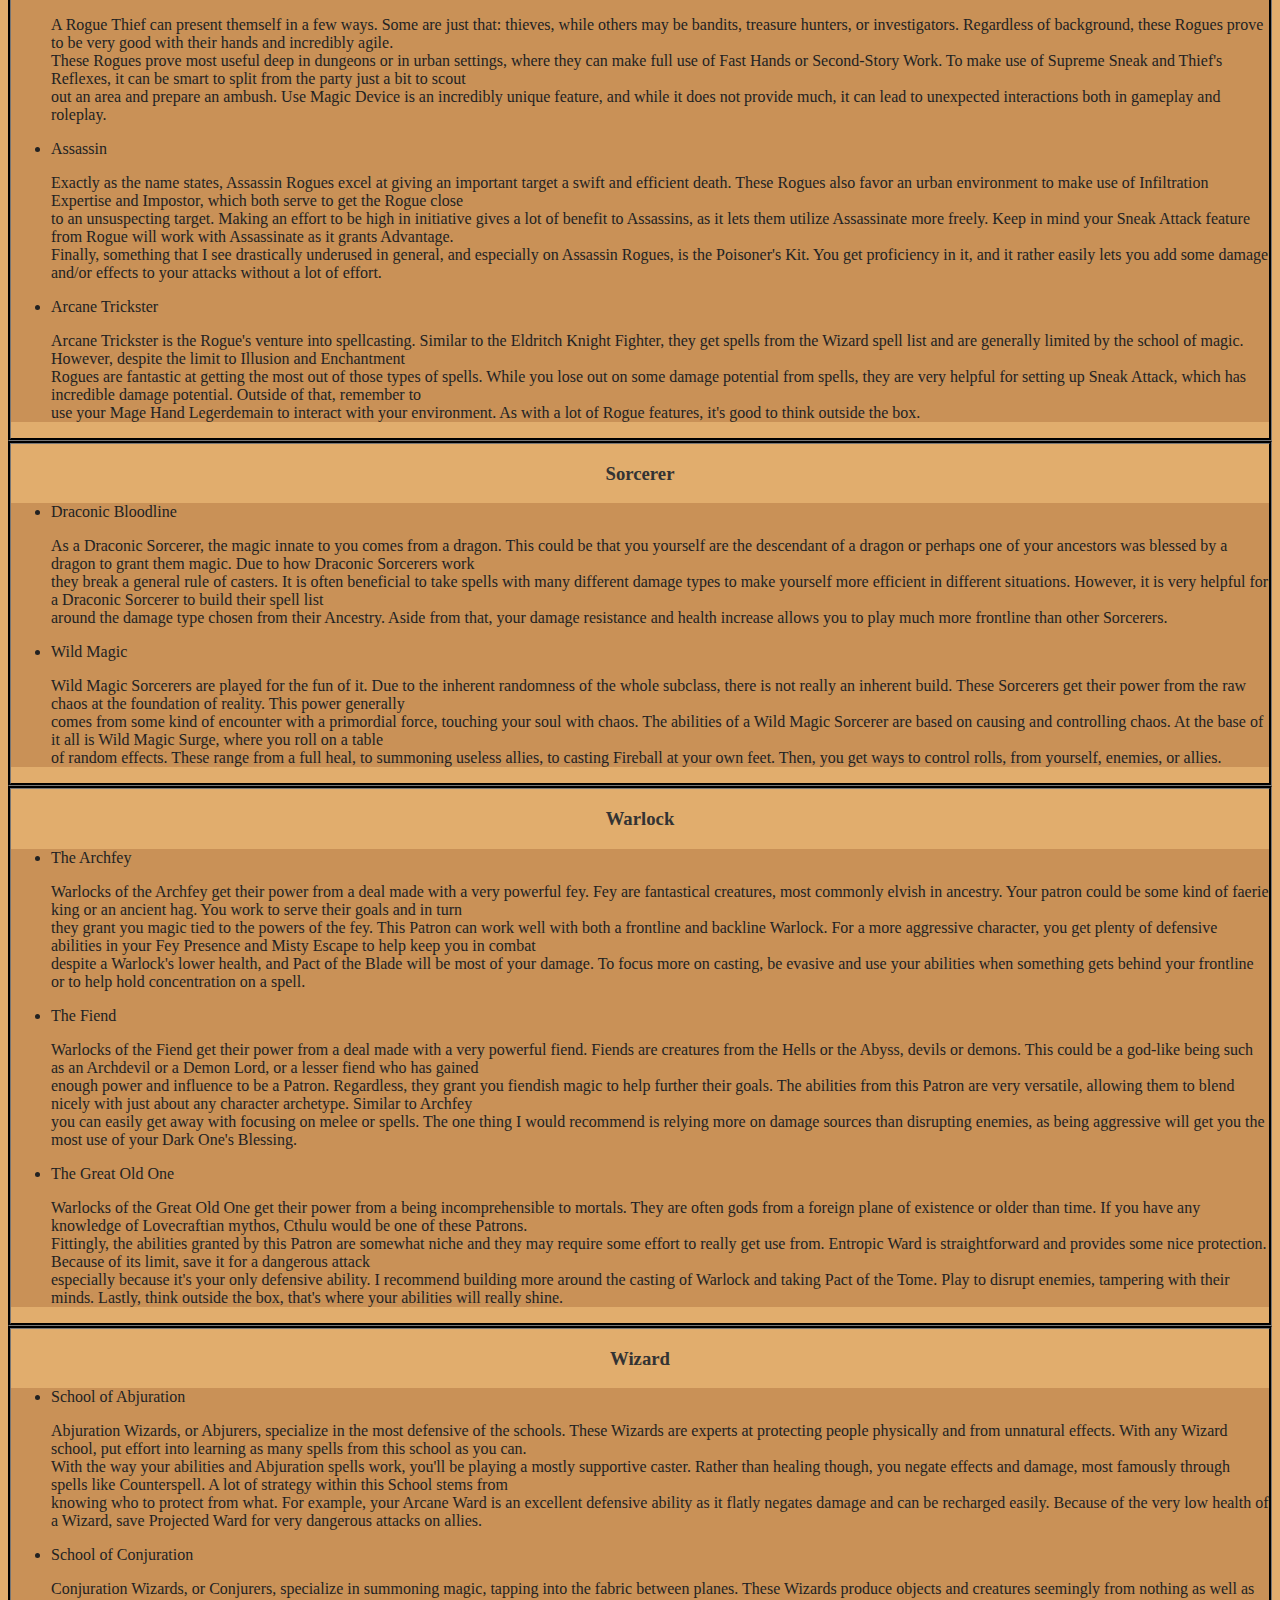
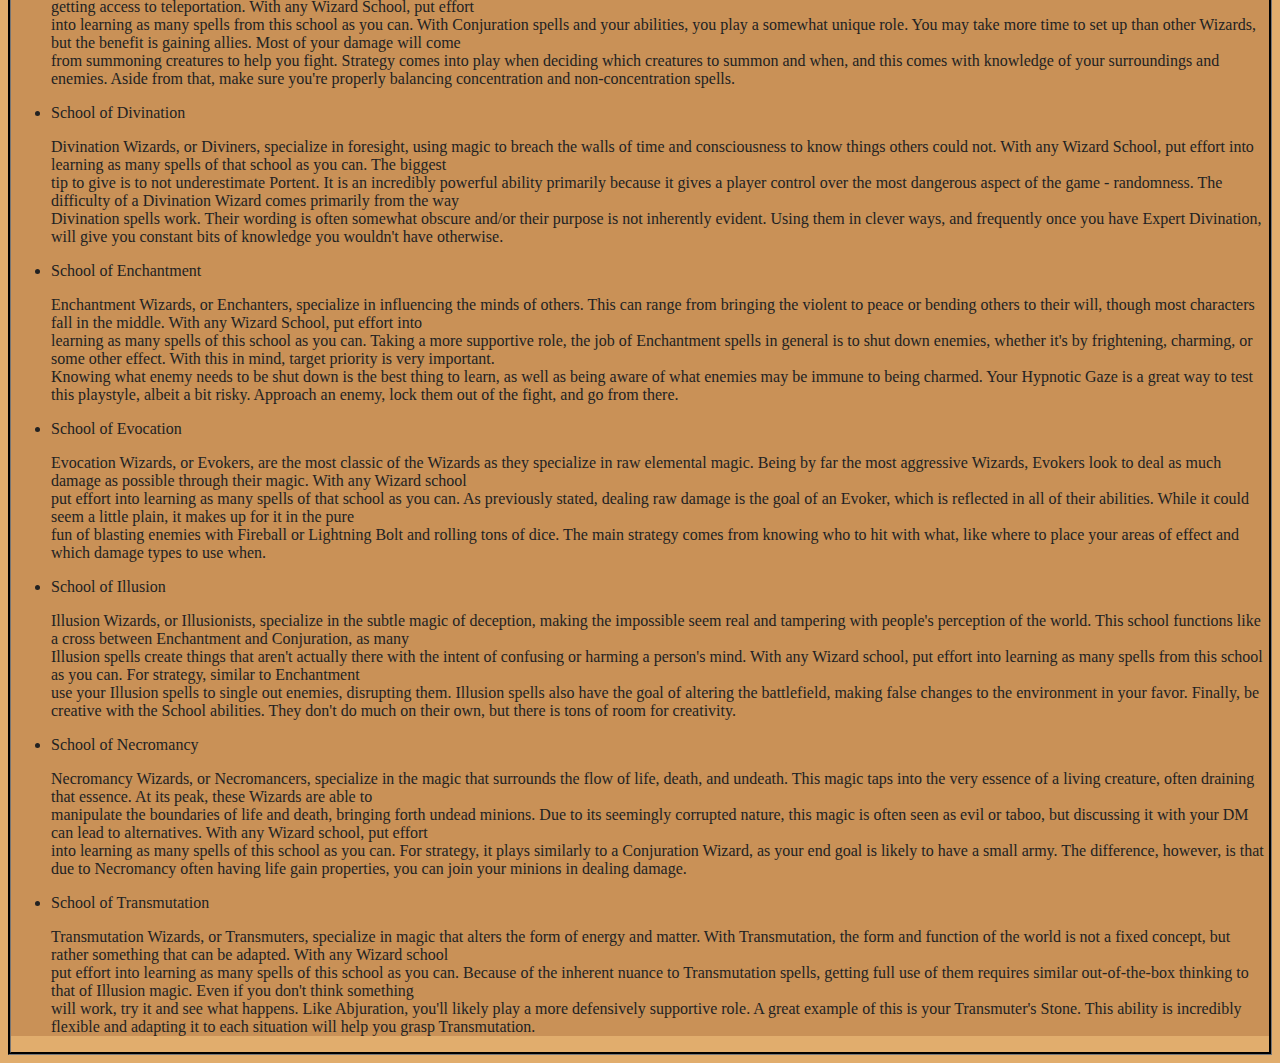
<file: FinalProject/phb.html>
<!DOCTYPE html>
<html lang="en">
<head>
<link rel="stylesheet" href="guide.css">
<title>5e Player Guide :: PHB</title>
<meta charset="utf-8">
</head>
<body>
<h1>5e Player Guide</h1>
<div id="phbDisplay"></div>
<section>
<nav>
    <ul>
        <li><a href="index.html">Home</a></li>
        <li><a href="phb.html">Players Handbook</a></li>
        <li><a href="xge.html">Xanathar's Guide to Everything</a></li>
        <li><a href="tce.html">Tasha's Cauldron of Everything</a></li>
        <li><a href="misc.html">Other (not printed in major sourcebook)</a></li>
    </ul>
</nav>
</section>
<main>
<h2>Description</h2>
<p>
    Free online access to the <a href="https://online.anyflip.com/dkneq/yerq/mobile/index.html#p=1">Players Handbook</a>
</p>
<section>
<h3>Barbarian</h3>
<ul>
    <li>Path of the Berserker</li>
    <p>
        A Berserker heavily resembles your traditional viking style character. A very straightforward Path, it offers additional damage opportunities and some conditional defense.<br>
        Not a lot of effort needs to go into building a Berserker, as with any Barbarian put your highest points into Strength and Constitution and hit things with the weapon of your choice.<br>
        Also be sure to watch the exhaustion gained from your Frenzy. Exhaustion is an extremely harmful condition so you want to have ways around it before you Frenzy so much you get yourself killed.
    </p>
    <li>Path of the Totem Warrior</li>
    <p>
        A Totem Warrior chooses a spirit animal to guide and empower them. This Path offers a few subtypes, granting you different abilities depending on your selected spirit animal.<br>
        The important decision for a Totem Warrior is simply which spirit animal to choose. If you have trouble deciding, Bear Totem is the most popular for a reason. It provides the player with incredible damage resistance.<br>
        Alternatively, the Eagle Totem is a great choice for people looking to play a highly mobile Barbarian, as it allows you to Dash as a bonus action.
    </p>
</ul>
</section>
<section>
<h3>Bard</h3>
<ul>
    <li>College of Lore</li>
    <p>
        Lore Bards are the scholars of Bards; they spend their time learning ancient tales and cataloging information. They get abilities to disorient opponents with their words and tap into deeper knowledge.<br>
        Building a Lore Bard is more about the character than the stats. As is common with Bards, Charisma is the most important ability, outside that you want to put effort into making your character seem scholarly <br>
        whether that's in your roleplay or the skills you take proficiency in.
    </p>
    <li>College of Valor</li>
    <p>
        Valor Bards tell tales of great hero's and go out of their way to witness these stories as they occur. In a party, a Valor Bard inspires their allies to enhance their combat potential and improve their own.<br>
        Contrary to many other Bards, a Valor Bard should build into a more combative playstyle. While Charisma is still important, putting points into a damage score (Dexterity or Strength) and Constitution will help reach<br>
        this College's full potential.
    </p>
</ul>
</section>
<section>
<h3>Cleric</h3>
<ul>
    <li>Knowledge Domain</li>
    <p>
        A Knowledge Cleric focuses their divine power on gathering information and using it for the benefit of themselves and others. This is a very support-oriented Cleric subclass that focuses on Divination and Enchantment<br>
        oriented abilities. To complement this, taking Enchantment or Divination spells, aside from the ones given by the Domain, will deepen your character's breadth of mental prowess. Putting points into Wisdom is always helpful as<br>
        a Cleric, and there is not much need for other stat spread.
    </p>
    <li>Life Domain</li>
    <p>
        The Life Cleric is the most heavily focused on healing option there is. Focusing their divine power on the rejuvenation and protection of life, their entire kit is based around healing your party.<br>
        With this in mind, take very high Wisdom to get the full power from your healing spells, take lots of healing spells, and focus your damage potential from summon spells. Fortunately, the spells given by your subclass follow this idea<br>
        as they give you a few very good healing and summon spells (Cure Wounds and Spiritual Weapon are exactly the kinds of spells you want).
    </p>
    <li>Light Domain</li>
    <p>
        Light Clerics are inspired by the purity of the sun and the revealing nature of light in all its forms. Seeking out darkness, whether physically or metaphorically, is a very common goal for Light Clerics.<br>
        These Clerics tend to be less supportive and take justice into their own hands. Taking spells that deal Fire or Radiant damage fits very nicely with this subclass and is improved by the level 17 ability.<br>
        The last tip is to remember your Warding Flare, do not waste it, but be sure to get value from it. The best time is against a dangerous attack. More specifically, an attack against an ally at low health, one that deals high damage, or one that has an additional effect.
    </p>
    <li>Nature Domain</li>
    <p>
        Nature Clerics, similar to Light Clerics, take a more aggressive role. They work to advance the goals of a Natural god, often by removing foreign enemies from a forest or ensuring a harvest goes smoothly. Their abilities focus on<br>
        taking control of the natural world, generally with spells that command or charm plants and animals. This subclass tends to be more thematic, not requiring a very specific build. What I can recommend is taking spells that seem to fit the forces<br>
        of nature and to be thoughtful about your Divine Strike. Unlike others, it can deal different damage types, so use that to get around any resistances you think an enemy may have.
    </p>
    <li>Tempest Domain</li>
    <p>
        Without discouraging you, I will begin by saying it takes a lot of effort to make a Tempest Cleric work. Not because the abilities are bad, but because they rely on dealing Lightning and Thunder damage. This is an issue because the only spells a Cleric gets<br>
        with that damage are 4 from this Domain. However, it can still be a very fun and powerful character. To get the most out of this subclass, I recommend taking a Feat like Magic Initiate to get some reliable low-level spells with Lightning or Thunder damage.<br>
        Some good options for this are Shocking Grasp and Lightning Lure for cantrips, and Witch Bolt or Chromatic Orb for your first level spell. Keep in mind that you will need either good Charisma or Intelligence to make this work.<br>
    </p>
    <li>Trickery Domain</li>
    <p>
        Trickery Clerics deal in subterfuge and disrupting false powers in the world. They can be built in various ways, sometimes a Robinhood-esque character, sometimes a freedom fighter. At their core, while they<br>
        could appear as evil-aligned characters, they work against oppression. Technically a support Cleric, you rarely want to engage in a direct fight. What I recommend is using Blessing of the Trickster to set up an ally<br>
        and Illusion and Enchantment spells to tamper with the battlefield and disrupt enemies.
    </p>
    <li>War Domain</li>
    <p>
        War Clerics are the most frontline a Cleric can get. They use their divine gifts to become exceptional warriors. Each of their abilities compliments their capacity to run straight towards enemies and hit them as much<br>
        as possible. To properly execute this, put points into Constitution and Strength while keeping Wisdom at a decent score. Your spell list is much less important than other Clerics', but you'll tend to get the most<br>
        benefit from summon or buff spells. Your damage output will come from yourself, not spells, so making yourself better able to deal damage, or adding another thing for your enemies to worry about helps the most.
    </p>
</ul>
</section>
<section>
<h3>Druid</h3>
<ul>
    <li>Circle of the Land</li>
    <p>
        Druids of the Land are the most versatile with raw spellcasting that a Druid can get. Rather than getting a bunch of fancy abilities, they get more spells, the ability to regain spell slots, and defensive abilities<br>
        to help them keep casting spells. The important decision for a Druid of the Land comes from which land you draw your spells. Each one has some different themes, and they can give a nice guide as to what other<br>
        spells you may want to take. My best advice for this is to see what the rest of your party can do and complement that with your spells. More importantly, choose whichever seems the most fun.
    </p>
    <li>Circle of the Moon</li>
    <p>
        Druids of the Moon perfect their use of Wild Shape. Essentially being the opposite of the Land Druids, Moon Druids use their spell casting only as a last resort. Instead, they focus on getting as much out of<br>
        their transformation as possible. They gain healing while transformed and transformation into stronger creatures. To get the most value out of this Druid, take spells that buff creatures, especially ones that last<br>
        a long time. Cast those before a combat, then in combat use your Wild Shape into something with high health and damage. Then, play like a Barbarian.
    </p>
</ul>
</section>
<section>
<h3>Fighter</h3>
<ul>
    <li>Champion</li>
    <p>
        A Champion Fighter is someone who has worked to hone their physical self to perfection. Among Fighters, it's the most straightforward subclass, with all of its abilities being passive enhancements to things you will<br>
        already be doing as a Fighter. Because of this, it can be built in many ways. To get the most out of it, put points into Strength and Constitution, get a big weapon with heavy armor, and throw yourself at<br>
        enemies. For your two fighting styles, take Great Weapon Fighting and Defense. Finally, as with any Fighter, make sure to use your Action Surge early in combat against the toughest enemy, so no hits are wasted.
    </p>
    <li>Battle Master</li>
    <p>
        Battle Master Fighters have spent their lives studying the ways of war, learning more than just how to use a blade. They make an effort to understand the intricacies of a fight and fully utilize their advantages.<br>
        To build a Battle Master, take Constitution and your choice of Strength or Dexterity. When choosing your Maneuvers, until you have a good grasp of nuances of D&D combat, take whichever ones interest you the most.<br>
        When using them, be sure to use defensive ones against more dangerous attacks, and offensive ones when your whole party can take advantage of them. And do not forget Know Your Enemy, information like that can be vital.
    </p>
    <li>Eldritch Knight</li>
    <p>
        An Eldritch Knight Fighter is one that has dabbled in the arcane world, learning some Wizard spells with the goal of furthering their abilities beyond their physical being. At earlier levels, most of your spells<br>
        will be Abjuration or Evocation. While it seems discouraging to limit the school of your spells, many of the most beneficial and interesting spells for your character come from these schools and any after 7th level<br>
        can come from any school. The strategy with this Fighter comes in balancing your spells with your weapon attacks. Rely on melee more, saving spells for optimal moments. Use War Magic rather frequently to deal with enemies in irregular ways.
    </p>
</ul>
</section>
<section>
<h3>Monk</h3>
<ul>
    <li>Way of the Open Hand</li>
    <p>
        Monks of the Open Hand are the pinnacle of martial artists, perfecting their technique and using ki to change the flow of combat. Constitution and Wisdom are important scores for an Open Hand Monk as this allows them<br>
        to be up close in combat and get the most out of Ki abilities. Besides those, you want Strength or Dexterity to be high to get the most out of your many attacks. For strategy, use Open Hand Technique as often as your ki<br>
        points allow as it gives you a ton of battlefield control. Ideally, you want to be hitting two different targets with each use of Flurry of Blows. Knocking them prone is typically the best option, but situations can call for the others.
    </p>
    <li>Way of Shadow</li>
    <p>
        Monks of Shadow are your ninjas or assassins in the realm of Monks, getting enhancements to their stealth and mobility. With these Monks, you want to prioritize Dexterity over Strength, as Dexterity offers many skills<br>
        you want to use, such as Stealth. Taking time to scout out areas and understand where and who you will be fighting is very beneficial and easy for these Monks, as they can zip around an area obscured. Once you have an idea<br>
        of the fight you'll be taking, move in unseen and go for the most threatening enemy first. Use your abilities to stay highly mobile and pressure unexpecting enemies.
    </p>
    <li>Way of the Four Elements</li>
    <p>
        Monks of the Four Elements tie the powers of their ki to the elemental forces of nature. They exert their ki into the world to fuel elemental attacks and abilities. These Monks can reasonably use either Strength or Dexterity<br>
        and you will want to prioritize Wisdom as it's a vital skill to a lot of the Elemental Disciplines you use. When it comes to choosing your Disciplines, there are two routes to take. Either orient yourself around one element<br>
        theming it to your character or choose a variety of elements to get more damage types. This falls entirely to personal preference, but for sheer efficiency, having multiple damage types makes you reliable in more scenarios.
    </p>
</ul>
</section>
<section>
<h3>Paladin</h3>
<ul>
    <li>Oath of Devotion</li>
    <p>
        Paladins of Devotion are your traditional knight in shining armor. Swearing to classic moral tenets like Honor, Duty, and Compassion, these warriors work to bring purity to the world, seeking out the helpless to protect and evil<br>
        to vanquish. Many of their abilities orient around keeping you and your allies safe from the unpure. Due to the limit of your Channel Divinity uses, I recommend that any Paladin use them very sparingly. Your Sacred Weapon is<br>
        best when you know you are about to get into a long combat. Your Turn the Unholy is best when surrounded by enemies that fit the typing.
    </p>
    <li>Oath of the Ancients</li>
    <p>
        An Oath of Ancients Paladin draws their Oath back to forgotten times and they fight in defense of the light and beauty of the world. The Tenets of the Ancients are that of bringing hope to the people and stopping others from taking that hope<br>
        They are the most devoted to nature of the Paladins and will often be seen bonding with strangers whether they be beast or humanoid. Their abilities are themed to nature and based around fighting through unnatural conditions. Use your Channel Divinity sparingly<br>
        Turn the Faithless if you're surrounded and Nature's Wrath is excellent for locking down either a highly mobile creature or a threatening enemy.
    </p>
    <li>Oath of Vengeance</li>
    <p>
        Oath of Vengeance Paladins are bringers of justice. Their Oath requires commitment, making these Paladins relentless hunters of a greater evil regardless of the cost. These Paladins tend to be intense in their quest, not accepting failure.<br>
        Despite this, they will always be willing to aid and serve those who have fallen harm to such an evil force. Your Abjure Enemy Channel Divinity should be used to lock down a threatening or annoying creature, saving it for after<br>
        you've dealt with another threat. Vow Of Enmity should be reserved for one-on-one duels with a tough opponent, to give you a needed edge. Other than that, your abilities perfectly demonstrate the relentless, hunting nature of your Oath.
    </p>
</ul>
</section>
<section>
<h3>Ranger</h3>
<ul>
    <li>Hunter</li>
    <p>
        A Hunter Ranger acts as a guardian between civilization and the natural world. They venture out to take down whatever major threat is being posed to the civilians, perfecting their technique against specific varieties of threats.<br>
        For a Hunter Ranger, the classic longbow and light armor works great but you can also definitely get away with melee and medium armor. While all the different options can seem intimidating, there are simple ways to choose. For Hunter's Prey<br>
        whichever interests you most is fine, personally the extra raw damage from Colossus Slayer seems the most useful. From there out, it's a matter of knowing your environment. Keep in mind the combats you struggle in and take what assists those most.
    </p>
    <li>Beast Master</li>
    <p>
        Beast Master Ranger is an unfortunate victim of a few things. Poor design and bad circumstances. As you'll find with a lot of subclasses that rely on a summon, they aren't very good. And Beast Master is the worst of them. Put simply, it sucks.<br>
        But it doesn't have to. While this is straying away from the Players Handbook, I highly recommend checking out Tasha's Cauldron of Everything, as they did some newer work on Beast Master. Replacing the beast with a "Primal Companion" and changing<br>
        some rules for its Attacks opened it up to much more viability. For strategy, you either want to sit back with a ranged weapon and back up your tanky companion or charge in as a duo and tag team a single enemy.
    </p>
</ul>
</section>
<section>
<h3>Rogue</h3>
<ul>
    <li>Thief</li>
    <p>
        A Rogue Thief can present themself in a few ways. Some are just that: thieves, while others may be bandits, treasure hunters, or investigators. Regardless of background, these Rogues prove to be very good with their hands and incredibly agile.<br>
        These Rogues prove most useful deep in dungeons or in urban settings, where they can make full use of Fast Hands or Second-Story Work. To make use of Supreme Sneak and Thief's Reflexes, it can be smart to split from the party just a bit to scout<br>
        out an area and prepare an ambush. Use Magic Device is an incredibly unique feature, and while it does not provide much, it can lead to unexpected interactions both in gameplay and roleplay.
    </p>
    <li>Assassin</li>
    <p>
        Exactly as the name states, Assassin Rogues excel at giving an important target a swift and efficient death. These Rogues also favor an urban environment to make use of Infiltration Expertise and Impostor, which both serve to get the Rogue close<br>
        to an unsuspecting target. Making an effort to be high in initiative gives a lot of benefit to Assassins, as it lets them utilize Assassinate more freely. Keep in mind your Sneak Attack feature from Rogue will work with Assassinate as it grants Advantage.<br>
        Finally, something that I see drastically underused in general, and especially on Assassin Rogues, is the Poisoner's Kit. You get proficiency in it, and it rather easily lets you add some damage and/or effects to your attacks without a lot of effort.
    </p>
    <li>Arcane Trickster</li>
    <p>
        Arcane Trickster is the Rogue's venture into spellcasting. Similar to the Eldritch Knight Fighter, they get spells from the Wizard spell list and are generally limited by the school of magic. However, despite the limit to Illusion and Enchantment<br>
        Rogues are fantastic at getting the most out of those types of spells. While you lose out on some damage potential from spells, they are very helpful for setting up Sneak Attack, which has incredible damage potential. Outside of that, remember to<br>
        use your Mage Hand Legerdemain to interact with your environment. As with a lot of Rogue features, it's good to think outside the box.
    </p>
</ul>
</section>
<section>
<h3>Sorcerer</h3>
<ul>
    <li>Draconic Bloodline</li>
    <p>
        As a Draconic Sorcerer, the magic innate to you comes from a dragon. This could be that you yourself are the descendant of a dragon or perhaps one of your ancestors was blessed by a dragon to grant them magic. Due to how Draconic Sorcerers work<br>
        they break a general rule of casters. It is often beneficial to take spells with many different damage types to make yourself more efficient in different situations. However, it is very helpful for a Draconic Sorcerer to build their spell list<br>
        around the damage type chosen from their Ancestry. Aside from that, your damage resistance and health increase allows you to play much more frontline than other Sorcerers.
    </p>
    <li>Wild Magic</li>
    <p>
        Wild Magic Sorcerers are played for the fun of it. Due to the inherent randomness of the whole subclass, there is not really an inherent build. These Sorcerers get their power from the raw chaos at the foundation of reality. This power generally<br>
        comes from some kind of encounter with a primordial force, touching your soul with chaos. The abilities of a Wild Magic Sorcerer are based on causing and controlling chaos. At the base of it all is Wild Magic Surge, where you roll on a table<br>
        of random effects. These range from a full heal, to summoning useless allies, to casting Fireball at your own feet. Then, you get ways to control rolls, from yourself, enemies, or allies.
    </p>
</ul>
</section>
<section>
<h3>Warlock</h3>
<ul>
    <li>The Archfey</li>
    <p>
        Warlocks of the Archfey get their power from a deal made with a very powerful fey. Fey are fantastical creatures, most commonly elvish in ancestry. Your patron could be some kind of faerie king or an ancient hag. You work to serve their goals and in turn<br>
        they grant you magic tied to the powers of the fey. This Patron can work well with both a frontline and backline Warlock. For a more aggressive character, you get plenty of defensive abilities in your Fey Presence and Misty Escape to help keep you in combat<br>
        despite a Warlock's lower health, and Pact of the Blade will be most of your damage. To focus more on casting, be evasive and use your abilities when something gets behind your frontline or to help hold concentration on a spell.
    </p>
    <li>The Fiend</li>
    <p>
        Warlocks of the Fiend get their power from a deal made with a very powerful fiend. Fiends are creatures from the Hells or the Abyss, devils or demons. This could be a god-like being such as an Archdevil or a Demon Lord, or a lesser fiend who has gained<br>
        enough power and influence to be a Patron. Regardless, they grant you fiendish magic to help further their goals. The abilities from this Patron are very versatile, allowing them to blend nicely with just about any character archetype. Similar to Archfey<br>
        you can easily get away with focusing on melee or spells. The one thing I would recommend is relying more on damage sources than disrupting enemies, as being aggressive will get you the most use of your Dark One's Blessing.
    </p>
    <li>The Great Old One</li>
    <p>
        Warlocks of the Great Old One get their power from a being incomprehensible to mortals. They are often gods from a foreign plane of existence or older than time. If you have any knowledge of Lovecraftian mythos, Cthulu would be one of these Patrons.<br>
        Fittingly, the abilities granted by this Patron are somewhat niche and they may require some effort to really get use from. Entropic Ward is straightforward and provides some nice protection. Because of its limit, save it for a dangerous attack<br>
        especially because it's your only defensive ability. I recommend building more around the casting of Warlock and taking Pact of the Tome. Play to disrupt enemies, tampering with their minds. Lastly, think outside the box, that's where your abilities will really shine.
    </p>
</ul>
</section>
<section>
<h3>Wizard</h3>
<ul>
    <li>School of Abjuration</li>
    <p>
        Abjuration Wizards, or Abjurers, specialize in the most defensive of the schools. These Wizards are experts at protecting people physically and from unnatural effects. With any Wizard school, put effort into learning as many spells from this school as you can.<br>
        With the way your abilities and Abjuration spells work, you'll be playing a mostly supportive caster. Rather than healing though, you negate effects and damage, most famously through spells like Counterspell. A lot of strategy within this School stems from<br>
        knowing who to protect from what. For example, your Arcane Ward is an excellent defensive ability as it flatly negates damage and can be recharged easily. Because of the very low health of a Wizard, save Projected Ward for very dangerous attacks on allies.
    </p>
    <li>School of Conjuration</li>
    <p>
        Conjuration Wizards, or Conjurers, specialize in summoning magic, tapping into the fabric between planes. These Wizards produce objects and creatures seemingly from nothing as well as getting access to teleportation. With any Wizard School, put effort<br>
        into learning as many spells from this school as you can. With Conjuration spells and your abilities, you play a somewhat unique role. You may take more time to set up than other Wizards, but the benefit is gaining allies. Most of your damage will come<br>
        from summoning creatures to help you fight. Strategy comes into play when deciding which creatures to summon and when, and this comes with knowledge of your surroundings and enemies. Aside from that, make sure you're properly balancing concentration and non-concentration spells.
    </p>
    <li>School of Divination</li>
    <p>
        Divination Wizards, or Diviners, specialize in foresight, using magic to breach the walls of time and consciousness to know things others could not. With any Wizard School, put effort into learning as many spells of that school as you can. The biggest<br>
        tip to give is to not underestimate Portent. It is an incredibly powerful ability primarily because it gives a player control over the most dangerous aspect of the game - randomness. The difficulty of a Divination Wizard comes primarily from the way<br>
        Divination spells work. Their wording is often somewhat obscure and/or their purpose is not inherently evident. Using them in clever ways, and frequently once you have Expert Divination, will give you constant bits of knowledge you wouldn't have otherwise.
    </p>
    <li>School of Enchantment</li>
    <p>
        Enchantment Wizards, or Enchanters, specialize in influencing the minds of others. This can range from bringing the violent to peace or bending others to their will, though most characters fall in the middle. With any Wizard School, put effort into<br>
        learning as many spells of this school as you can. Taking a more supportive role, the job of Enchantment spells in general is to shut down enemies, whether it's by frightening, charming, or some other effect. With this in mind, target priority is very important.<br>
        Knowing what enemy needs to be shut down is the best thing to learn, as well as being aware of what enemies may be immune to being charmed. Your Hypnotic Gaze is a great way to test this playstyle, albeit a bit risky. Approach an enemy, lock them out of the fight, and go from there.
    </p>
    <li>School of Evocation</li>
    <p>
        Evocation Wizards, or Evokers, are the most classic of the Wizards as they specialize in raw elemental magic. Being by far the most aggressive Wizards, Evokers look to deal as much damage as possible through their magic. With any Wizard school<br>
        put effort into learning as many spells of that school as you can. As previously stated, dealing raw damage is the goal of an Evoker, which is reflected in all of their abilities. While it could seem a little plain, it makes up for it in the pure<br>
        fun of blasting enemies with Fireball or Lightning Bolt and rolling tons of dice. The main strategy comes from knowing who to hit with what, like where to place your areas of effect and which damage types to use when.
    </p>
    <li>School of Illusion</li>
    <p>
        Illusion Wizards, or Illusionists, specialize in the subtle magic of deception, making the impossible seem real and tampering with people's perception of the world. This school functions like a cross between Enchantment and Conjuration, as many<br>
        Illusion spells create things that aren't actually there with the intent of confusing or harming a person's mind. With any Wizard school, put effort into learning as many spells from this school as you can. For strategy, similar to Enchantment<br>
        use your Illusion spells to single out enemies, disrupting them. Illusion spells also have the goal of altering the battlefield, making false changes to the environment in your favor. Finally, be creative with the School abilities. They don't do much on their own, but there is tons of room for creativity.
    </p>
    <li>School of Necromancy</li>
    <p>
        Necromancy Wizards, or Necromancers, specialize in the magic that surrounds the flow of life, death, and undeath. This magic taps into the very essence of a living creature, often draining that essence. At its peak, these Wizards are able to<br>
        manipulate the boundaries of life and death, bringing forth undead minions. Due to its seemingly corrupted nature, this magic is often seen as evil or taboo, but discussing it with your DM can lead to alternatives. With any Wizard school, put effort<br>
        into learning as many spells of this school as you can. For strategy, it plays similarly to a Conjuration Wizard, as your end goal is likely to have a small army. The difference, however, is that due to Necromancy often having life gain properties, you can join your minions in dealing damage.
    </p>
    <li>School of Transmutation</li>
    <p>
        Transmutation Wizards, or Transmuters, specialize in magic that alters the form of energy and matter. With Transmutation, the form and function of the world is not a fixed concept, but rather something that can be adapted. With any Wizard school<br>
        put effort into learning as many spells of this school as you can. Because of the inherent nuance to Transmutation spells, getting full use of them requires similar out-of-the-box thinking to that of Illusion magic. Even if you don't think something<br>
        will work, try it and see what happens. Like Abjuration, you'll likely play a more defensively supportive role. A great example of this is your Transmuter's Stone. This ability is incredibly flexible and adapting it to each situation will help you grasp Transmutation.
    </p>
</ul>
</section>
</main>
</body>
</html>
</file>
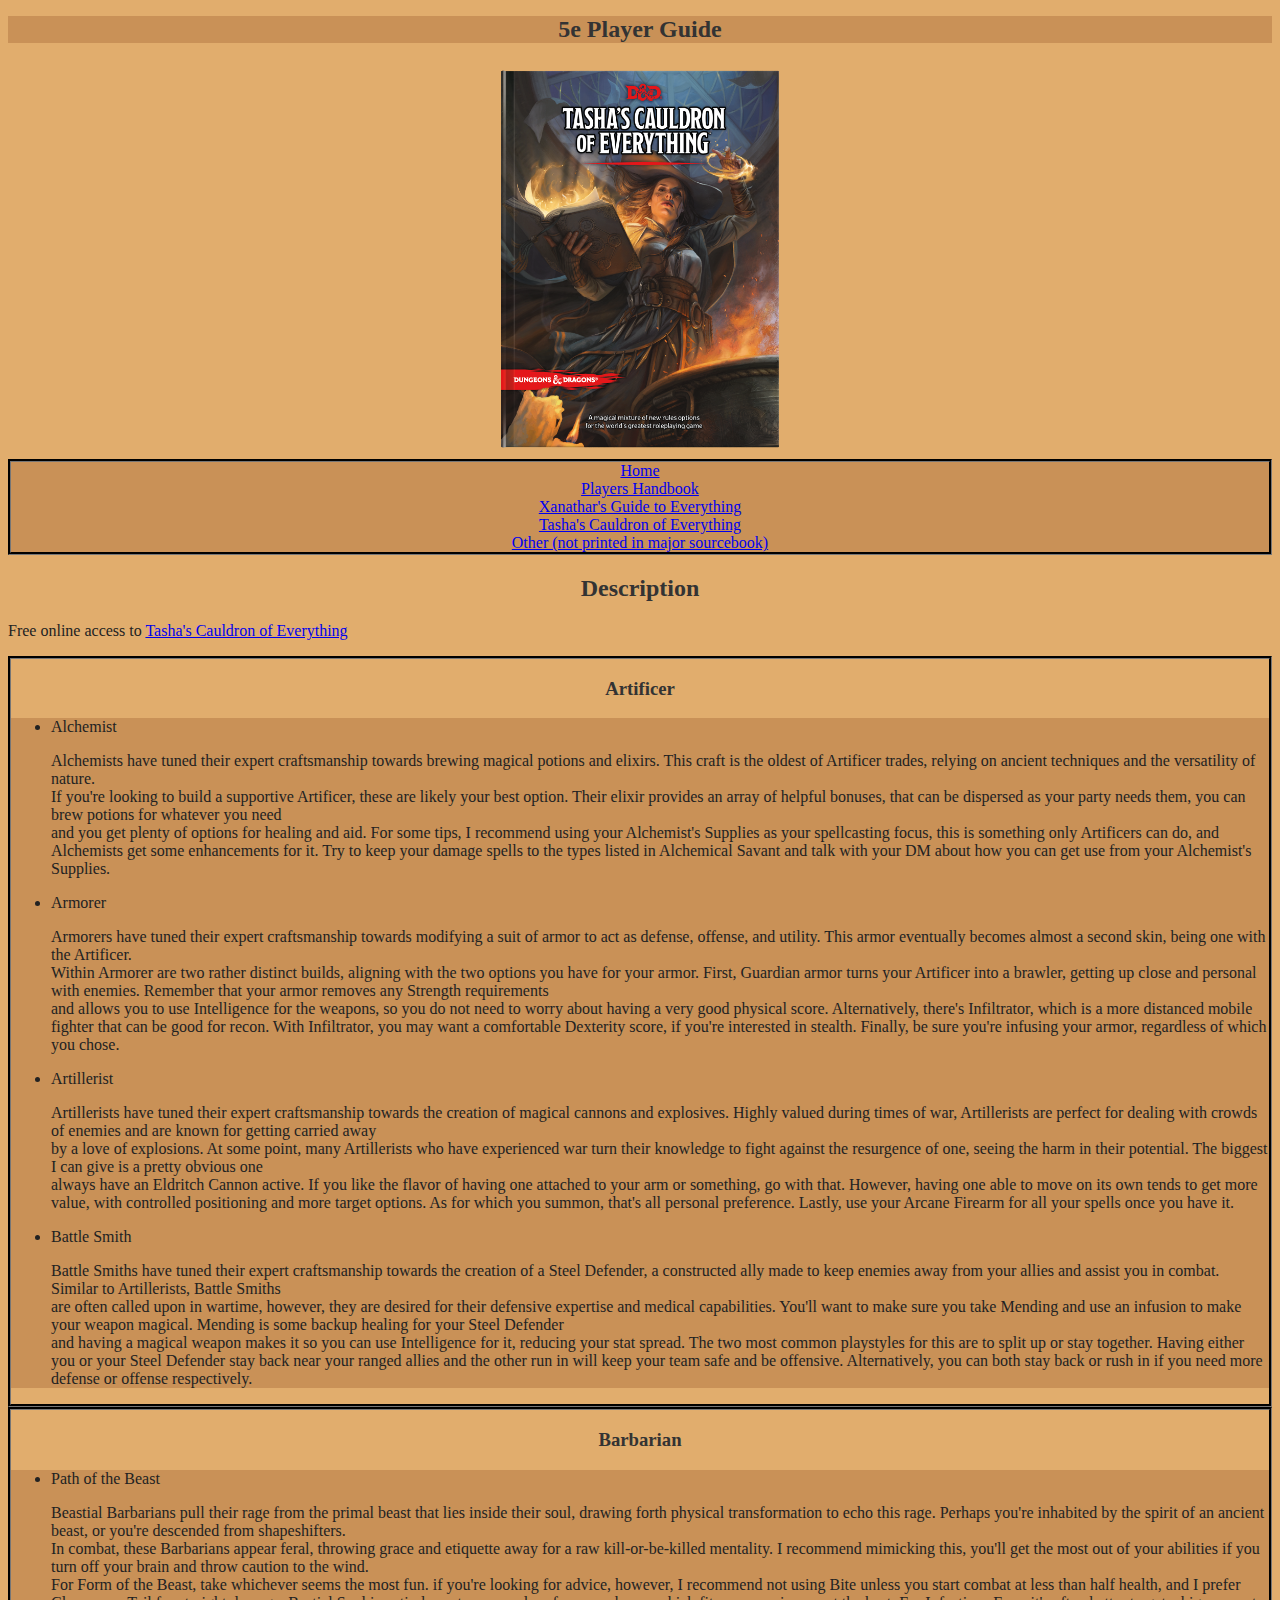
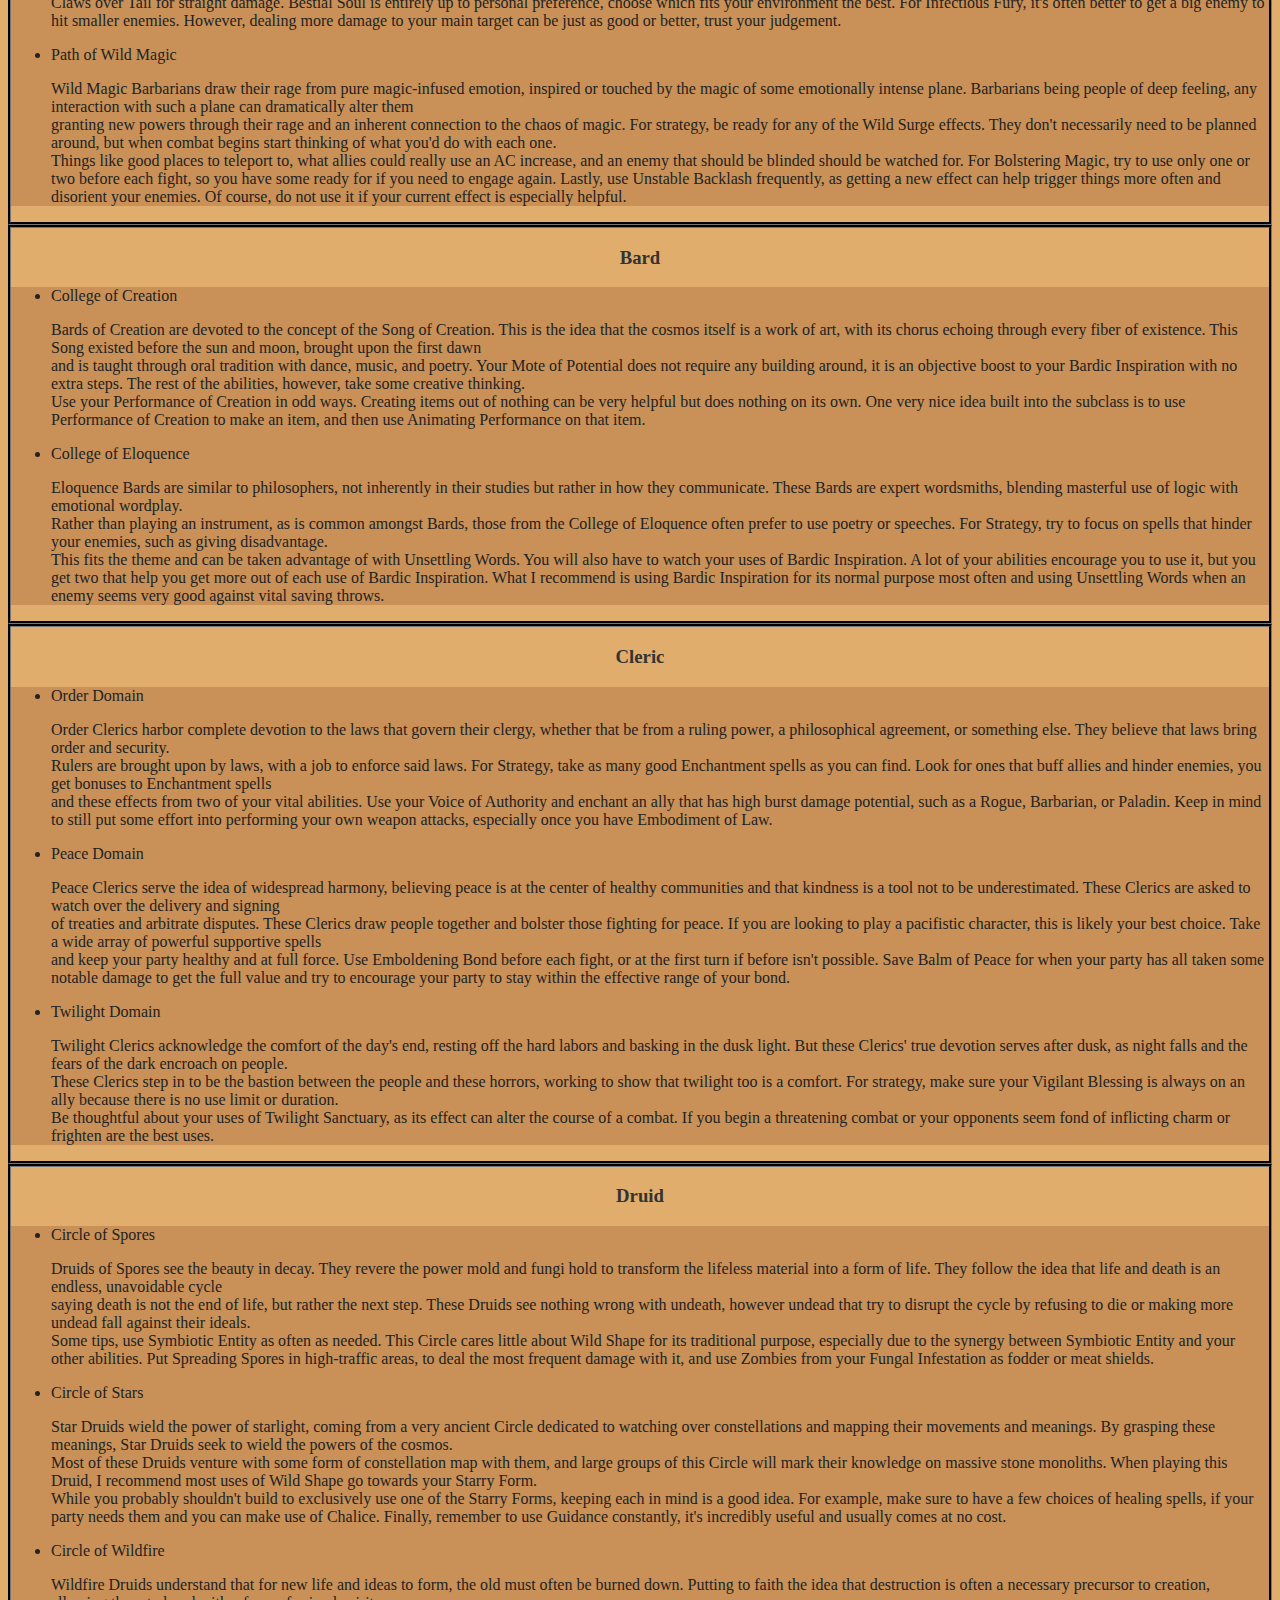
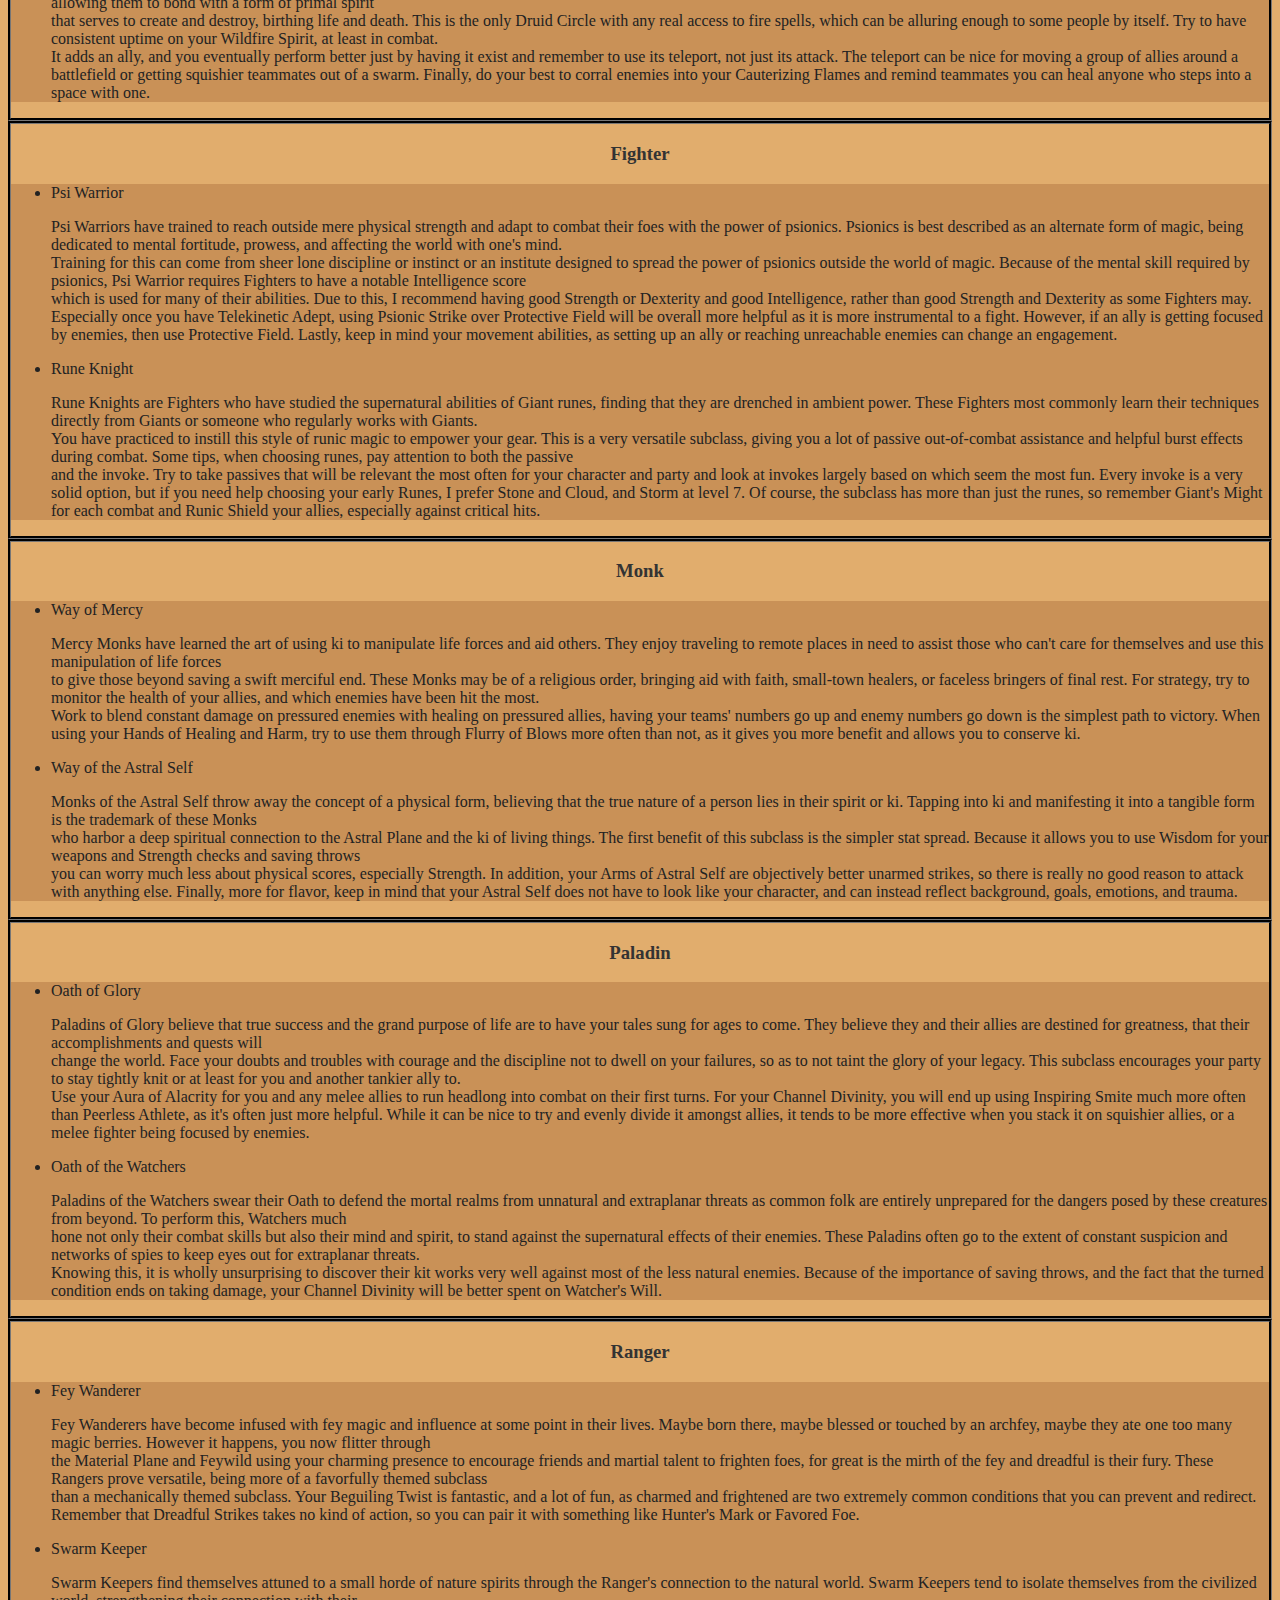
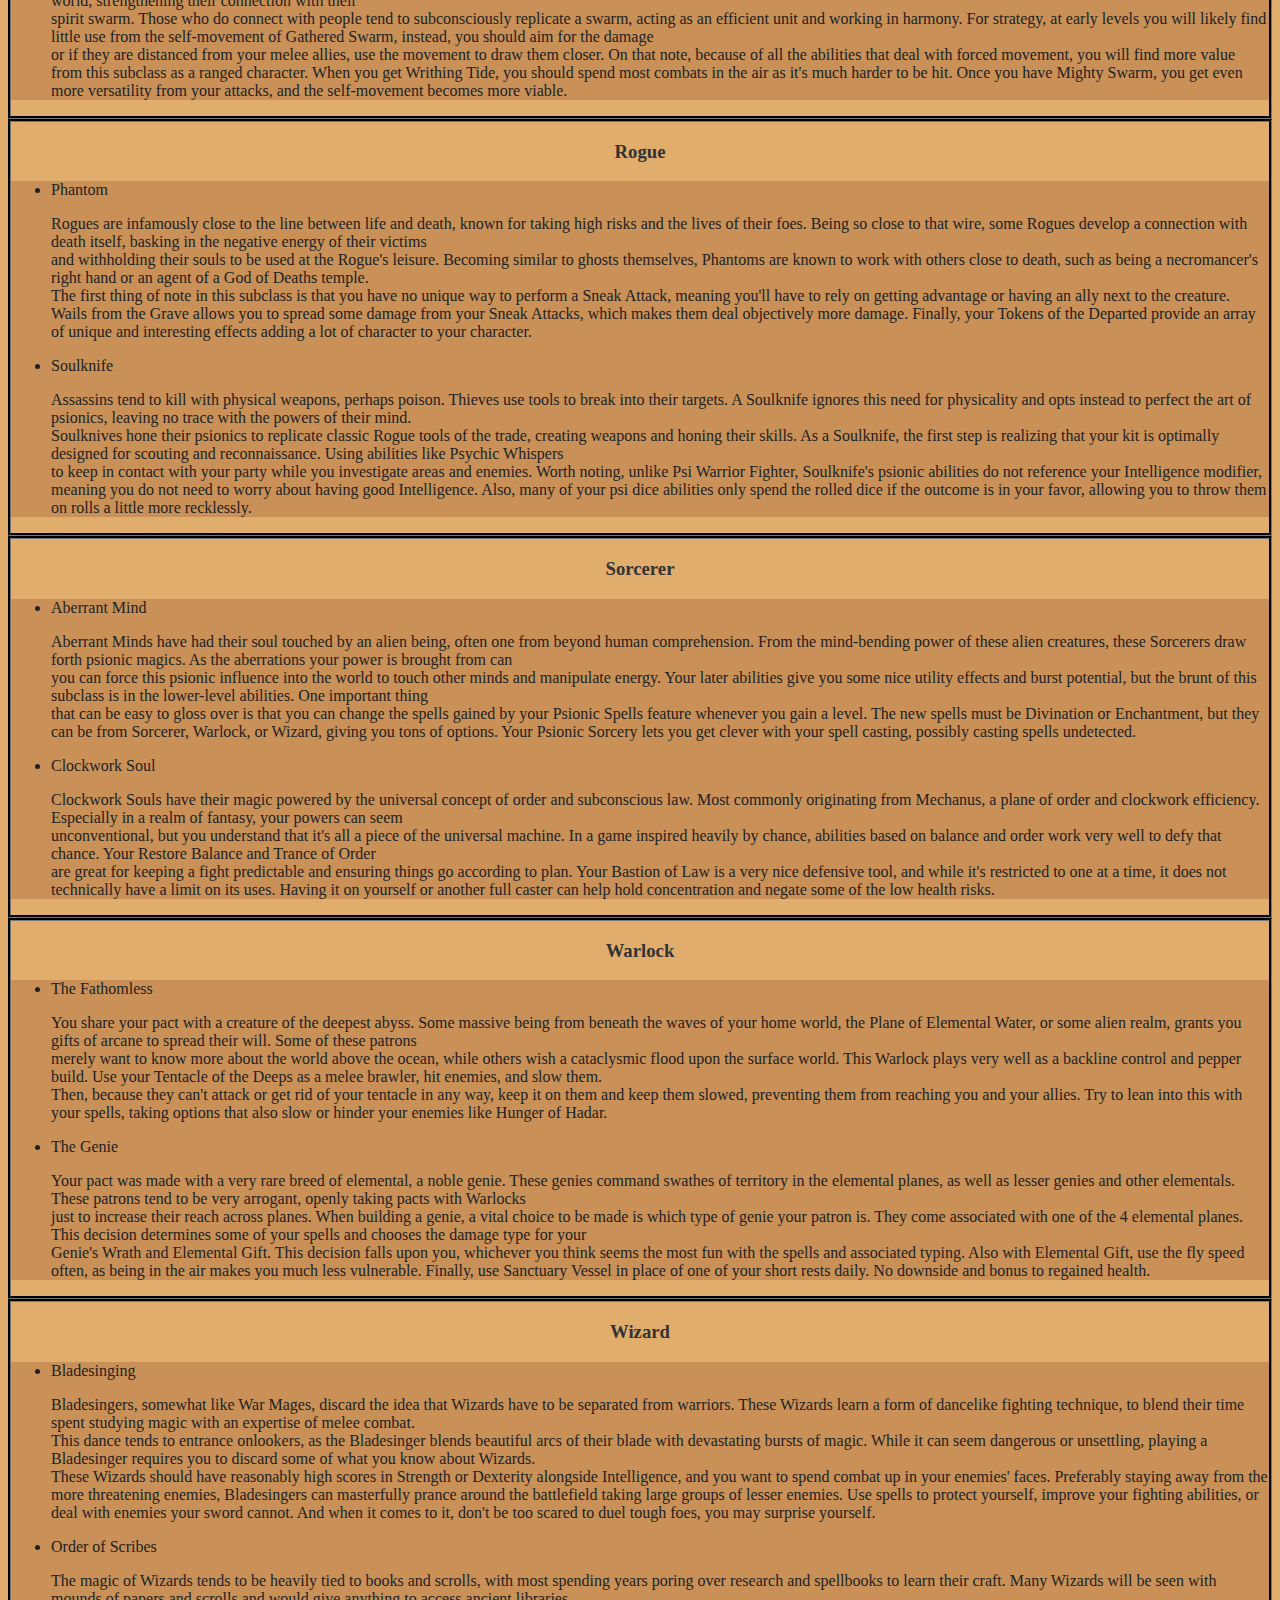
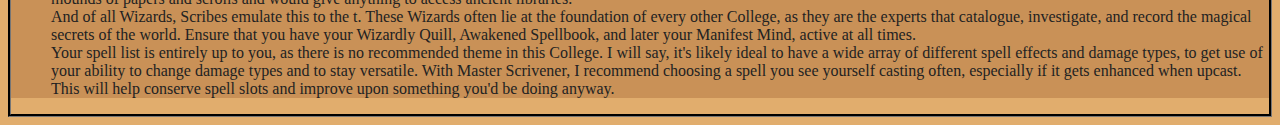
<file: FinalProject/tce.html>
<!DOCTYPE html>
<html lang="en">
<head>
<link rel="stylesheet" href="guide.css">
<title>5e Player Guide :: TCE</title>
<meta charset="utf-8">
</head>
<body>
<h1>5e Player Guide</h1>
<div id="tceDisplay"></div>
<section>
<nav>
    <ul>
        <li><a href="index.html">Home</a></li>
        <li><a href="phb.html">Players Handbook</a></li>
        <li><a href="xge.html">Xanathar's Guide to Everything</a></li>
        <li><a href="tce.html">Tasha's Cauldron of Everything</a></li>
        <li><a href="misc.html">Other (not printed in major sourcebook)</a></li>
    </ul>
</nav>
</section>
<main>
<h2>Description</h2>
<p>
    Free online access to <a href="https://anyflip.com/eqxhe/cpgo">Tasha's Cauldron of Everything</a>
</p>
<section>
<h3>Artificer</h3>
<ul>
    <li>Alchemist</li>
    <p>
        Alchemists have tuned their expert craftsmanship towards brewing magical potions and elixirs. This craft is the oldest of Artificer trades, relying on ancient techniques and the versatility of nature.<br>
        If you're looking to build a supportive Artificer, these are likely your best option. Their elixir provides an array of helpful bonuses, that can be dispersed as your party needs them, you can brew potions for whatever you need<br>
        and you get plenty of options for healing and aid. For some tips, I recommend using your Alchemist's Supplies as your spellcasting focus, this is something only Artificers can do, and Alchemists get some enhancements for it. Try to keep your damage spells to the types listed in Alchemical Savant and talk with your DM about how you can get use from your Alchemist's Supplies.
    </p>
    <li>Armorer</li>
    <p>
        Armorers have tuned their expert craftsmanship towards modifying a suit of armor to act as defense, offense, and utility. This armor eventually becomes almost a second skin, being one with the Artificer.<br>
        Within Armorer are two rather distinct builds, aligning with the two options you have for your armor. First, Guardian armor turns your Artificer into a brawler, getting up close and personal with enemies. Remember that your armor removes any Strength requirements<br>
        and allows you to use Intelligence for the weapons, so you do not need to worry about having a very good physical score. Alternatively, there's Infiltrator, which is a more distanced mobile fighter that can be good for recon. With Infiltrator, you may want a comfortable Dexterity score, if you're interested in stealth. Finally, be sure you're infusing your armor, regardless of which you chose.
    </p>
    <li>Artillerist</li>
    <p>
        Artillerists have tuned their expert craftsmanship towards the creation of magical cannons and explosives. Highly valued during times of war, Artillerists are perfect for dealing with crowds of enemies and are known for getting carried away<br>
        by a love of explosions. At some point, many Artillerists who have experienced war turn their knowledge to fight against the resurgence of one, seeing the harm in their potential. The biggest I can give is a pretty obvious one<br>
        always have an Eldritch Cannon active. If you like the flavor of having one attached to your arm or something, go with that. However, having one able to move on its own tends to get more value, with controlled positioning and more target options. As for which you summon, that's all personal preference. Lastly, use your Arcane Firearm for all your spells once you have it.
    </p>
    <li>Battle Smith</li>
    <p>
        Battle Smiths have tuned their expert craftsmanship towards the creation of a Steel Defender, a constructed ally made to keep enemies away from your allies and assist you in combat. Similar to Artillerists, Battle Smiths<br>
        are often called upon in wartime, however, they are desired for their defensive expertise and medical capabilities. You'll want to make sure you take Mending and use an infusion to make your weapon magical. Mending is some backup healing for your Steel Defender<br>
        and having a magical weapon makes it so you can use Intelligence for it, reducing your stat spread. The two most common playstyles for this are to split up or stay together. Having either you or your Steel Defender stay back near your ranged allies and the other run in will keep your team safe and be offensive. Alternatively, you can both stay back or rush in if you need more defense or offense respectively.
    </p>
</ul>
</section>
<section>
<h3>Barbarian</h3>
<ul>
    <li>Path of the Beast</li>
    <P>
        Beastial Barbarians pull their rage from the primal beast that lies inside their soul, drawing forth physical transformation to echo this rage. Perhaps you're inhabited by the spirit of an ancient beast, or you're descended from shapeshifters.<br>
        In combat, these Barbarians appear feral, throwing grace and etiquette away for a raw kill-or-be-killed mentality. I recommend mimicking this, you'll get the most out of your abilities if you turn off your brain and throw caution to the wind.<br>
        For Form of the Beast, take whichever seems the most fun. if you're looking for advice, however, I recommend not using Bite unless you start combat at less than half health, and I prefer Claws over Tail for straight damage. Bestial Soul is entirely up to personal preference, choose which fits your environment the best. For Infectious Fury, it's often better to get a big enemy to hit smaller enemies. However, dealing more damage to your main target can be just as good or better, trust your judgement.
    </P>
    <li>Path of Wild Magic</li>
    <p>
        Wild Magic Barbarians draw their rage from pure magic-infused emotion, inspired or touched by the magic of some emotionally intense plane. Barbarians being people of deep feeling, any interaction with such a plane can dramatically alter them<br>
        granting new powers through their rage and an inherent connection to the chaos of magic. For strategy, be ready for any of the Wild Surge effects. They don't necessarily need to be planned around, but when combat begins start thinking of what you'd do with each one.<br>
        Things like good places to teleport to, what allies could really use an AC increase, and an enemy that should be blinded should be watched for. For Bolstering Magic, try to use only one or two before each fight, so you have some ready for if you need to engage again. Lastly, use Unstable Backlash frequently, as getting a new effect can help trigger things more often and disorient your enemies. Of course, do not use it if your current effect is especially helpful.
    </p>
</ul>
</section>
<section>
<h3>Bard</h3>
<ul>
    <li>College of Creation</li>
    <p>
        Bards of Creation are devoted to the concept of the Song of Creation. This is the idea that the cosmos itself is a work of art, with its chorus echoing through every fiber of existence. This Song existed before the sun and moon, brought upon the first dawn<br>
        and is taught through oral tradition with dance, music, and poetry. Your Mote of Potential does not require any building around, it is an objective boost to your Bardic Inspiration with no extra steps. The rest of the abilities, however, take some creative thinking.<br>
        Use your Performance of Creation in odd ways. Creating items out of nothing can be very helpful but does nothing on its own. One very nice idea built into the subclass is to use Performance of Creation to make an item, and then use Animating Performance on that item.
    </p>
    <li>College of Eloquence</li>
    <p>
        Eloquence Bards are similar to philosophers, not inherently in their studies but rather in how they communicate. These Bards are expert wordsmiths, blending masterful use of logic with emotional wordplay.<br>
        Rather than playing an instrument, as is common amongst Bards, those from the College of Eloquence often prefer to use poetry or speeches. For Strategy, try to focus on spells that hinder your enemies, such as giving disadvantage.<br>
        This fits the theme and can be taken advantage of with Unsettling Words. You will also have to watch your uses of Bardic Inspiration. A lot of your abilities encourage you to use it, but you get two that help you get more out of each use of Bardic Inspiration. What I recommend is using Bardic Inspiration for its normal purpose most often and using Unsettling Words when an enemy seems very good against vital saving throws.
    </p>
</ul>
</section>
<section>
<h3>Cleric</h3>
<ul>
    <li>Order Domain</li>
    <p>
        Order Clerics harbor complete devotion to the laws that govern their clergy, whether that be from a ruling power, a philosophical agreement, or something else. They believe that laws bring order and security.<br>
        Rulers are brought upon by laws, with a job to enforce said laws. For Strategy, take as many good Enchantment spells as you can find. Look for ones that buff allies and hinder enemies, you get bonuses to Enchantment spells<br>
        and these effects from two of your vital abilities. Use your Voice of Authority and enchant an ally that has high burst damage potential, such as a Rogue, Barbarian, or Paladin. Keep in mind to still put some effort into performing your own weapon attacks, especially once you have Embodiment of Law.
    </p>
    <li>Peace Domain</li>
    <p>
        Peace Clerics serve the idea of widespread harmony, believing peace is at the center of healthy communities and that kindness is a tool not to be underestimated. These Clerics are asked to watch over the delivery and signing<br>
        of treaties and arbitrate disputes. These Clerics draw people together and bolster those fighting for peace. If you are looking to play a pacifistic character, this is likely your best choice. Take a wide array of powerful supportive spells<br>
        and keep your party healthy and at full force. Use Emboldening Bond before each fight, or at the first turn if before isn't possible. Save Balm of Peace for when your party has all taken some notable damage to get the full value and try to encourage your party to stay within the effective range of your bond.
    </p>
    <li>Twilight Domain</li>
    <p>
        Twilight Clerics acknowledge the comfort of the day's end, resting off the hard labors and basking in the dusk light. But these Clerics' true devotion serves after dusk, as night falls and the fears of the dark encroach on people.<br>
        These Clerics step in to be the bastion between the people and these horrors, working to show that twilight too is a comfort. For strategy, make sure your Vigilant Blessing is always on an ally because there is no use limit or duration.<br>
        Be thoughtful about your uses of Twilight Sanctuary, as its effect can alter the course of a combat. If you begin a threatening combat or your opponents seem fond of inflicting charm or frighten are the best uses. 
    </p>
</ul>
</section>
<section>
<h3>Druid</h3>
<ul>
    <li>Circle of Spores</li>
    <p>
        Druids of Spores see the beauty in decay. They revere the power mold and fungi hold to transform the lifeless material into a form of life. They follow the idea that life and death is an endless, unavoidable cycle<br>
        saying death is not the end of life, but rather the next step. These Druids see nothing wrong with undeath, however undead that try to disrupt the cycle by refusing to die or making more undead fall against their ideals.<br>
        Some tips, use Symbiotic Entity as often as needed. This Circle cares little about Wild Shape for its traditional purpose, especially due to the synergy between Symbiotic Entity and your other abilities. Put Spreading Spores in high-traffic areas, to deal the most frequent damage with it, and use Zombies from your Fungal Infestation as fodder or meat shields.
    </p>
    <li>Circle of Stars</li>
    <p>
        Star Druids wield the power of starlight, coming from a very ancient Circle dedicated to watching over constellations and mapping their movements and meanings. By grasping these meanings, Star Druids seek to wield the powers of the cosmos.<br>
        Most of these Druids venture with some form of constellation map with them, and large groups of this Circle will mark their knowledge on massive stone monoliths. When playing this Druid, I recommend most uses of Wild Shape go towards your Starry Form.<br>
        While you probably shouldn't build to exclusively use one of the Starry Forms, keeping each in mind is a good idea. For example, make sure to have a few choices of healing spells, if your party needs them and you can make use of Chalice. Finally, remember to use Guidance constantly, it's incredibly useful and usually comes at no cost.
    </p>
    <li>Circle of Wildfire</li>
    <p>
        Wildfire Druids understand that for new life and ideas to form, the old must often be burned down. Putting to faith the idea that destruction is often a necessary precursor to creation, allowing them to bond with a form of primal spirit<br>
        that serves to create and destroy, birthing life and death. This is the only Druid Circle with any real access to fire spells, which can be alluring enough to some people by itself. Try to have consistent uptime on your Wildfire Spirit, at least in combat.<br>
        It adds an ally, and you eventually perform better just by having it exist and remember to use its teleport, not just its attack. The teleport can be nice for moving a group of allies around a battlefield or getting squishier teammates out of a swarm. Finally, do your best to corral enemies into your Cauterizing Flames and remind teammates you can heal anyone who steps into a space with one.
    </p>
</ul>
</section>
<section>
<h3>Fighter</h3>
<ul>
    <li>Psi Warrior</li>
    <p>
        Psi Warriors have trained to reach outside mere physical strength and adapt to combat their foes with the power of psionics. Psionics is best described as an alternate form of magic, being dedicated to mental fortitude, prowess, and affecting the world with one's mind.<br>
        Training for this can come from sheer lone discipline or instinct or an institute designed to spread the power of psionics outside the world of magic. Because of the mental skill required by psionics, Psi Warrior requires Fighters to have a notable Intelligence score<br>
        which is used for many of their abilities. Due to this, I recommend having good Strength or Dexterity and good Intelligence, rather than good Strength and Dexterity as some Fighters may. Especially once you have Telekinetic Adept, using Psionic Strike over Protective Field will be overall more helpful as it is more instrumental to a fight. However, if an ally is getting focused by enemies, then use Protective Field. Lastly, keep in mind your movement abilities, as setting up an ally or reaching unreachable enemies can change an engagement.
    </p>
    <li>Rune Knight</li>
    <p>
        Rune Knights are Fighters who have studied the supernatural abilities of Giant runes, finding that they are drenched in ambient power. These Fighters most commonly learn their techniques directly from Giants or someone who regularly works with Giants.<br>
        You have practiced to instill this style of runic magic to empower your gear. This is a very versatile subclass, giving you a lot of passive out-of-combat assistance and helpful burst effects during combat. Some tips, when choosing runes, pay attention to both the passive<br>
        and the invoke. Try to take passives that will be relevant the most often for your character and party and look at invokes largely based on which seem the most fun. Every invoke is a very solid option, but if you need help choosing your early Runes, I prefer Stone and Cloud, and Storm at level 7. Of course, the subclass has more than just the runes, so remember Giant's Might for each combat and Runic Shield your allies, especially against critical hits.
    </p>
</ul>
</section>
<section>
<h3>Monk</h3>
<ul>
    <li>Way of Mercy</li>
    <p>
        Mercy Monks have learned the art of using ki to manipulate life forces and aid others. They enjoy traveling to remote places in need to assist those who can't care for themselves and use this manipulation of life forces<br>
        to give those beyond saving a swift merciful end. These Monks may be of a religious order, bringing aid with faith, small-town healers, or faceless bringers of final rest. For strategy, try to monitor the health of your allies, and which enemies have been hit the most.<br>
        Work to blend constant damage on pressured enemies with healing on pressured allies, having your teams' numbers go up and enemy numbers go down is the simplest path to victory. When using your Hands of Healing and Harm, try to use them through Flurry of Blows more often than not, as it gives you more benefit and allows you to conserve ki.
    </p>
    <li>Way of the Astral Self</li>
    <p>
        Monks of the Astral Self throw away the concept of a physical form, believing that the true nature of a person lies in their spirit or ki. Tapping into ki and manifesting it into a tangible form is the trademark of these Monks<br>
        who harbor a deep spiritual connection to the Astral Plane and the ki of living things. The first benefit of this subclass is the simpler stat spread. Because it allows you to use Wisdom for your weapons and Strength checks and saving throws<br>
        you can worry much less about physical scores, especially Strength. In addition, your Arms of Astral Self are objectively better unarmed strikes, so there is really no good reason to attack with anything else. Finally, more for flavor, keep in mind that your Astral Self does not have to look like your character, and can instead reflect background, goals, emotions, and trauma.
    </p>
</ul>
</section>
<section>
<h3>Paladin</h3>
<ul>
    <li>Oath of Glory</li>
    <p>
        Paladins of Glory believe that true success and the grand purpose of life are to have your tales sung for ages to come. They believe they and their allies are destined for greatness, that their accomplishments and quests will<br>
        change the world. Face your doubts and troubles with courage and the discipline not to dwell on your failures, so as to not taint the glory of your legacy. This subclass encourages your party to stay tightly knit or at least for you and another tankier ally to.<br>
        Use your Aura of Alacrity for you and any melee allies to run headlong into combat on their first turns. For your Channel Divinity, you will end up using Inspiring Smite much more often than Peerless Athlete, as it's often just more helpful. While it can be nice to try and evenly divide it amongst allies, it tends to be more effective when you stack it on squishier allies, or a melee fighter being focused by enemies.
    </p>
    <li>Oath of the Watchers</li>
    <p>
        Paladins of the Watchers swear their Oath to defend the mortal realms from unnatural and extraplanar threats as common folk are entirely unprepared for the dangers posed by these creatures from beyond. To perform this, Watchers much<br>
        hone not only their combat skills but also their mind and spirit, to stand against the supernatural effects of their enemies. These Paladins often go to the extent of constant suspicion and networks of spies to keep eyes out for extraplanar threats.<br>
        Knowing this, it is wholly unsurprising to discover their kit works very well against most of the less natural enemies. Because of the importance of saving throws, and the fact that the turned condition ends on taking damage, your Channel Divinity will be better spent on Watcher's Will.
    </p>
</ul>
</section>
<section>
<h3>Ranger</h3>
<ul>
    <li>Fey Wanderer</li>
    <p>
        Fey Wanderers have become infused with fey magic and influence at some point in their lives. Maybe born there, maybe blessed or touched by an archfey, maybe they ate one too many magic berries. However it happens, you now flitter through<br>
        the Material Plane and Feywild using your charming presence to encourage friends and martial talent to frighten foes, for great is the mirth of the fey and dreadful is their fury. These Rangers prove versatile, being more of a favorfully themed subclass<br>
        than a mechanically themed subclass. Your Beguiling Twist is fantastic, and a lot of fun, as charmed and frightened are two extremely common conditions that you can prevent and redirect. Remember that Dreadful Strikes takes no kind of action, so you can pair it with something like Hunter's Mark or Favored Foe.
    </p>
    <li>Swarm Keeper</li>
    <p>
        Swarm Keepers find themselves attuned to a small horde of nature spirits through the Ranger's connection to the natural world. Swarm Keepers tend to isolate themselves from the civilized world, strengthening their connection with their<br>
        spirit swarm. Those who do connect with people tend to subconsciously replicate a swarm, acting as an efficient unit and working in harmony. For strategy, at early levels you will likely find little use from the self-movement of Gathered Swarm, instead, you should aim for the damage<br>
        or if they are distanced from your melee allies, use the movement to draw them closer. On that note, because of all the abilities that deal with forced movement, you will find more value from this subclass as a ranged character. When you get Writhing Tide, you should spend most combats in the air as it's much harder to be hit. Once you have Mighty Swarm, you get even more versatility from your attacks, and the self-movement becomes more viable.
    </p>
</ul>
</section>
<section>
<h3>Rogue</h3>
<ul>
    <li>Phantom</li>
    <p>
        Rogues are infamously close to the line between life and death, known for taking high risks and the lives of their foes. Being so close to that wire, some Rogues develop a connection with death itself, basking in the negative energy of their victims<br>
        and withholding their souls to be used at the Rogue's leisure. Becoming similar to ghosts themselves, Phantoms are known to work with others close to death, such as being a necromancer's right hand or an agent of a God of Deaths temple.<br>
        The first thing of note in this subclass is that you have no unique way to perform a Sneak Attack, meaning you'll have to rely on getting advantage or having an ally next to the creature. Wails from the Grave allows you to spread some damage from your Sneak Attacks, which makes them deal objectively more damage. Finally, your Tokens of the Departed provide an array of unique and interesting effects adding a lot of character to your character.
    </p>
    <li>Soulknife</li>
    <p>
        Assassins tend to kill with physical weapons, perhaps poison. Thieves use tools to break into their targets. A Soulknife ignores this need for physicality and opts instead to perfect the art of psionics, leaving no trace with the powers of their mind.<br>
        Soulknives hone their psionics to replicate classic Rogue tools of the trade, creating weapons and honing their skills. As a Soulknife, the first step is realizing that your kit is optimally designed for scouting and reconnaissance. Using abilities like Psychic Whispers<br>
        to keep in contact with your party while you investigate areas and enemies. Worth noting, unlike Psi Warrior Fighter, Soulknife's psionic abilities do not reference your Intelligence modifier, meaning you do not need to worry about having good Intelligence. Also, many of your psi dice abilities only spend the rolled dice if the outcome is in your favor, allowing you to throw them on rolls a little more recklessly.
    </p>
</ul>
</section>
<section>
<h3>Sorcerer</h3>
<ul>
    <li>Aberrant Mind</li>
    <p>
        Aberrant Minds have had their soul touched by an alien being, often one from beyond human comprehension. From the mind-bending power of these alien creatures, these Sorcerers draw forth psionic magics. As the aberrations your power is brought from can<br>
        you can force this psionic influence into the world to touch other minds and manipulate energy. Your later abilities give you some nice utility effects and burst potential, but the brunt of this subclass is in the lower-level abilities. One important thing<br>
        that can be easy to gloss over is that you can change the spells gained by your Psionic Spells feature whenever you gain a level. The new spells must be Divination or Enchantment, but they can be from Sorcerer, Warlock, or Wizard, giving you tons of options. Your Psionic Sorcery lets you get clever with your spell casting, possibly casting spells undetected.
    </p>
    <li>Clockwork Soul</li>
    <p>
        Clockwork Souls have their magic powered by the universal concept of order and subconscious law. Most commonly originating from Mechanus, a plane of order and clockwork efficiency. Especially in a realm of fantasy, your powers can seem<br>
        unconventional, but you understand that it's all a piece of the universal machine. In a game inspired heavily by chance, abilities based on balance and order work very well to defy that chance. Your Restore Balance and Trance of Order<br>
        are great for keeping a fight predictable and ensuring things go according to plan. Your Bastion of Law is a very nice defensive tool, and while it's restricted to one at a time, it does not technically have a limit on its uses. Having it on yourself or another full caster can help hold concentration and negate some of the low health risks.
    </p>
</ul>
</section>
<section>
<h3>Warlock</h3>
<ul>
    <li>The Fathomless</li>
    <p>
        You share your pact with a creature of the deepest abyss. Some massive being from beneath the waves of your home world, the Plane of Elemental Water, or some alien realm, grants you gifts of arcane to spread their will. Some of these patrons<br>
        merely want to know more about the world above the ocean, while others wish a cataclysmic flood upon the surface world. This Warlock plays very well as a backline control and pepper build. Use your Tentacle of the Deeps as a melee brawler, hit enemies, and slow them.<br>
        Then, because they can't attack or get rid of your tentacle in any way, keep it on them and keep them slowed, preventing them from reaching you and your allies. Try to lean into this with your spells, taking options that also slow or hinder your enemies like Hunger of Hadar.
    </p>
    <li>The Genie</li>
    <p>
        Your pact was made with a very rare breed of elemental, a noble genie. These genies command swathes of territory in the elemental planes, as well as lesser genies and other elementals. These patrons tend to be very arrogant, openly taking pacts with Warlocks<br>
        just to increase their reach across planes. When building a genie, a vital choice to be made is which type of genie your patron is. They come associated with one of the 4 elemental planes. This decision determines some of your spells and chooses the damage type for your<br>
        Genie's Wrath and Elemental Gift. This decision falls upon you, whichever you think seems the most fun with the spells and associated typing. Also with Elemental Gift, use the fly speed often, as being in the air makes you much less vulnerable. Finally, use Sanctuary Vessel in place of one of your short rests daily. No downside and bonus to regained health.
    </p>
</ul>
</section>
<section>
<h3>Wizard</h3>
<ul>
    <li>Bladesinging</li>
    <p>
        Bladesingers, somewhat like War Mages, discard the idea that Wizards have to be separated from warriors. These Wizards learn a form of dancelike fighting technique, to blend their time spent studying magic with an expertise of melee combat.<br>
        This dance tends to entrance onlookers, as the Bladesinger blends beautiful arcs of their blade with devastating bursts of magic. While it can seem dangerous or unsettling, playing a Bladesinger requires you to discard some of what you know about Wizards.<br>
        These Wizards should have reasonably high scores in Strength or Dexterity alongside Intelligence, and you want to spend combat up in your enemies' faces. Preferably staying away from the more threatening enemies, Bladesingers can masterfully prance around the battlefield taking large groups of lesser enemies. Use spells to protect yourself, improve your fighting abilities, or deal with enemies your sword cannot. And when it comes to it, don't be too scared to duel tough foes, you may surprise yourself.
    </p>
    <li>Order of Scribes</li>
    <p>
        The magic of Wizards tends to be heavily tied to books and scrolls, with most spending years poring over research and spellbooks to learn their craft. Many Wizards will be seen with mounds of papers and scrolls and would give anything to access ancient libraries.<br>
        And of all Wizards, Scribes emulate this to the t. These Wizards often lie at the foundation of every other College, as they are the experts that catalogue, investigate, and record the magical secrets of the world. Ensure that you have your Wizardly Quill, Awakened Spellbook, and later your Manifest Mind, active at all times.<br>
        Your spell list is entirely up to you, as there is no recommended theme in this College. I will say, it's likely ideal to have a wide array of different spell effects and damage types, to get use of your ability to change damage types and to stay versatile. With Master Scrivener, I recommend choosing a spell you see yourself casting often, especially if it gets enhanced when upcast. This will help conserve spell slots and improve upon something you'd be doing anyway.
    </p>
</ul>
</section>
</main>
</body>
</html>
</file>
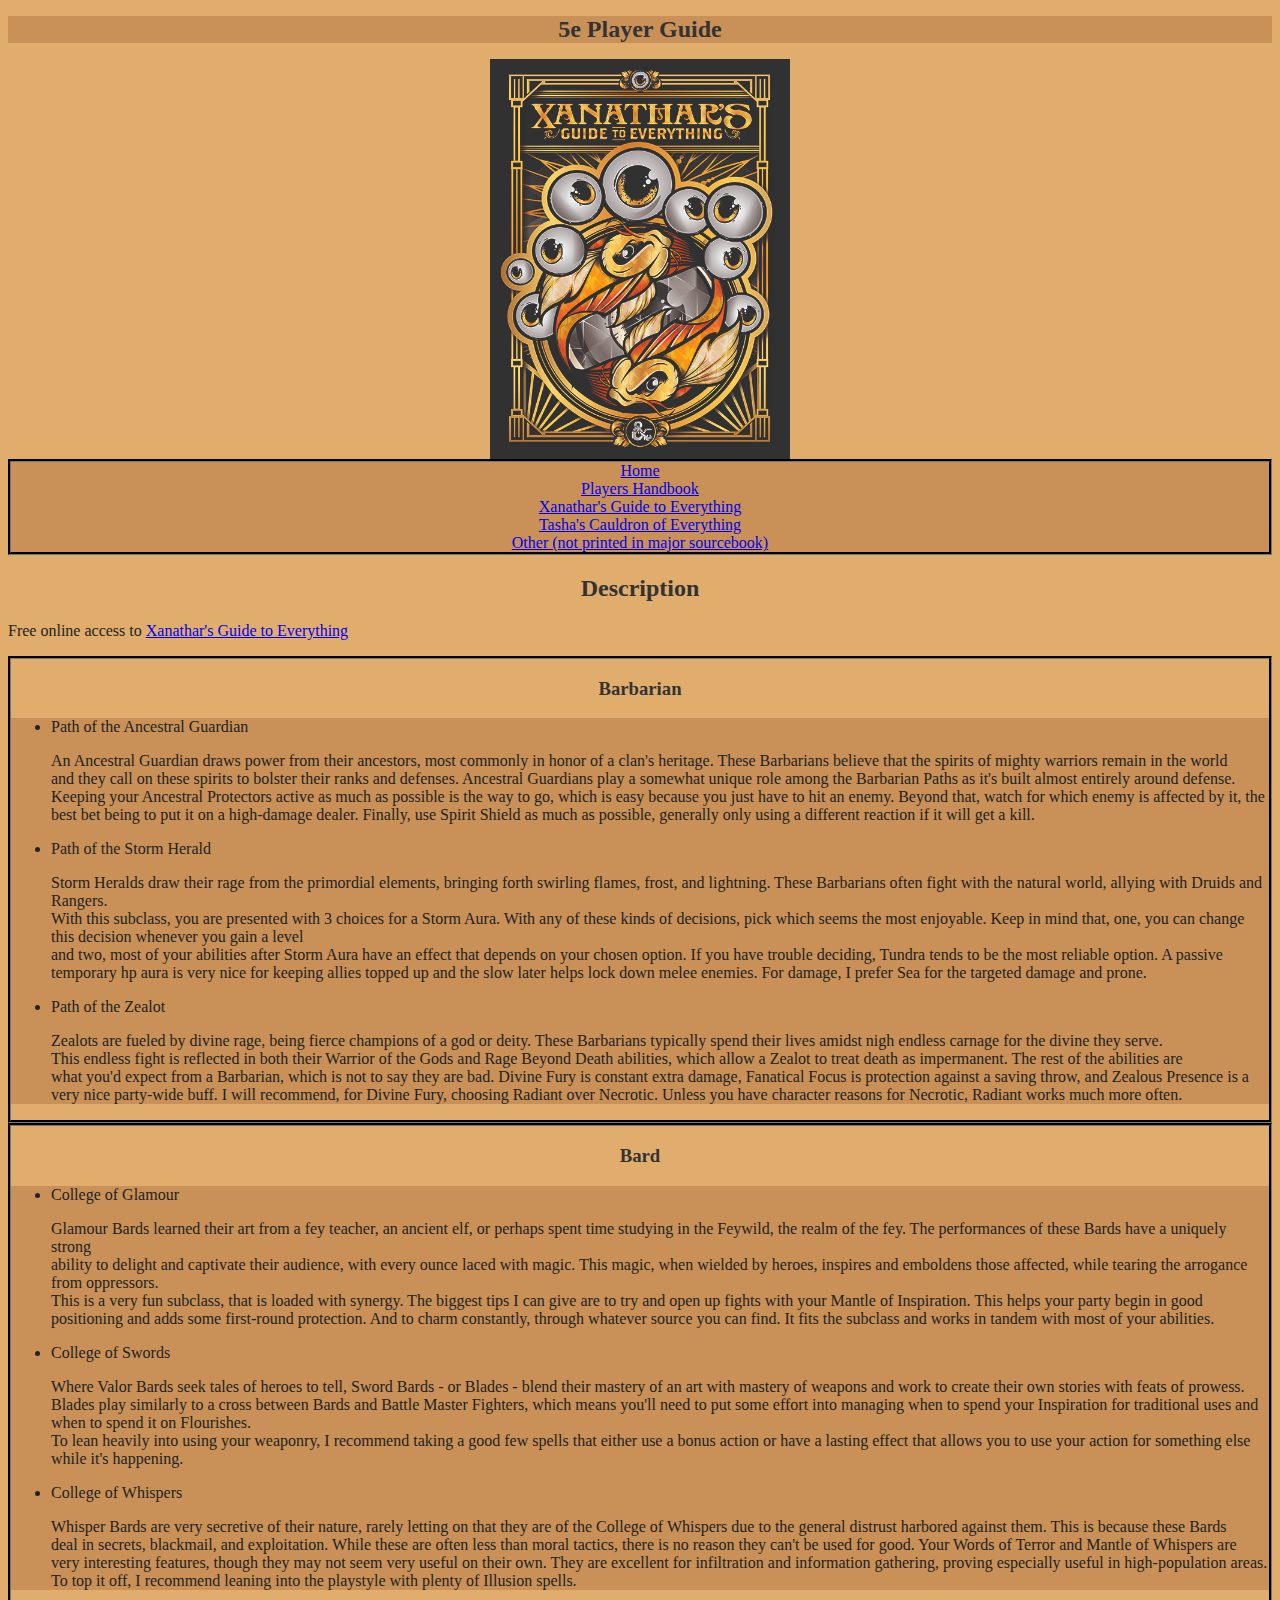
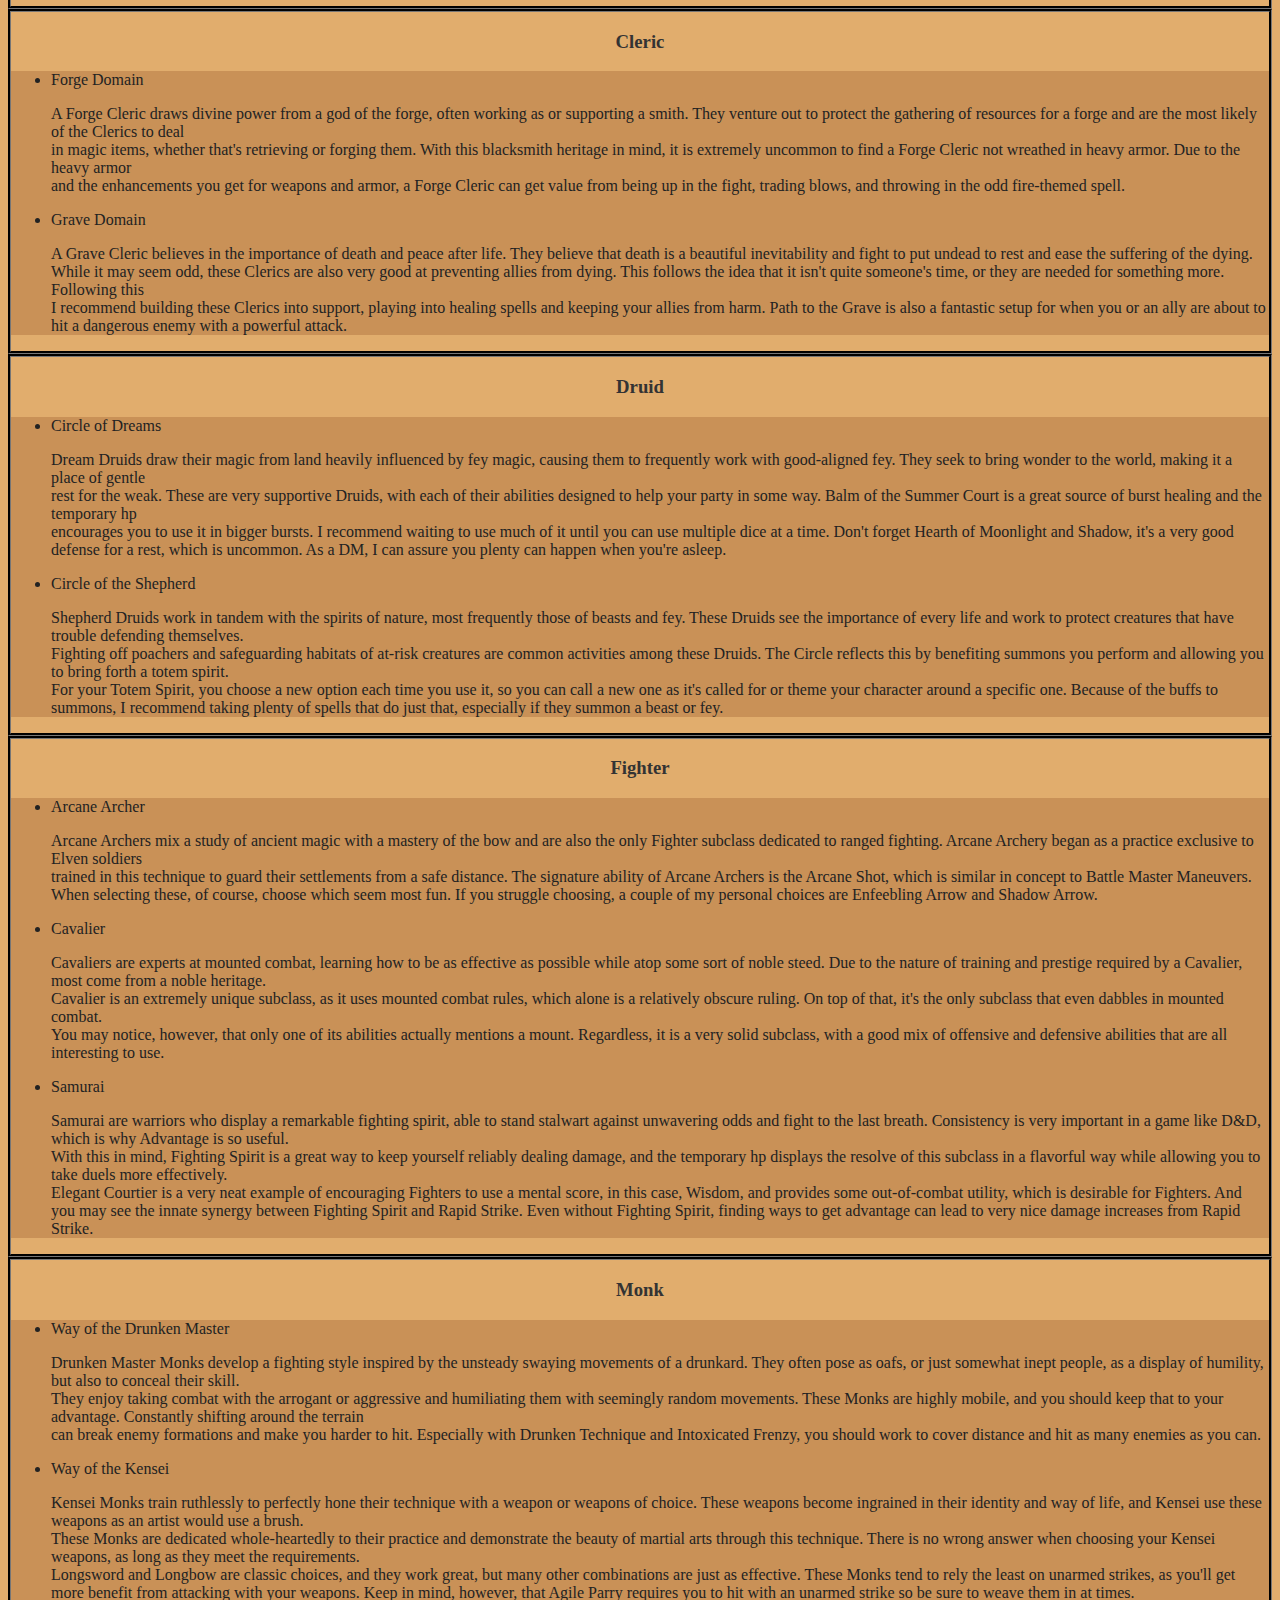
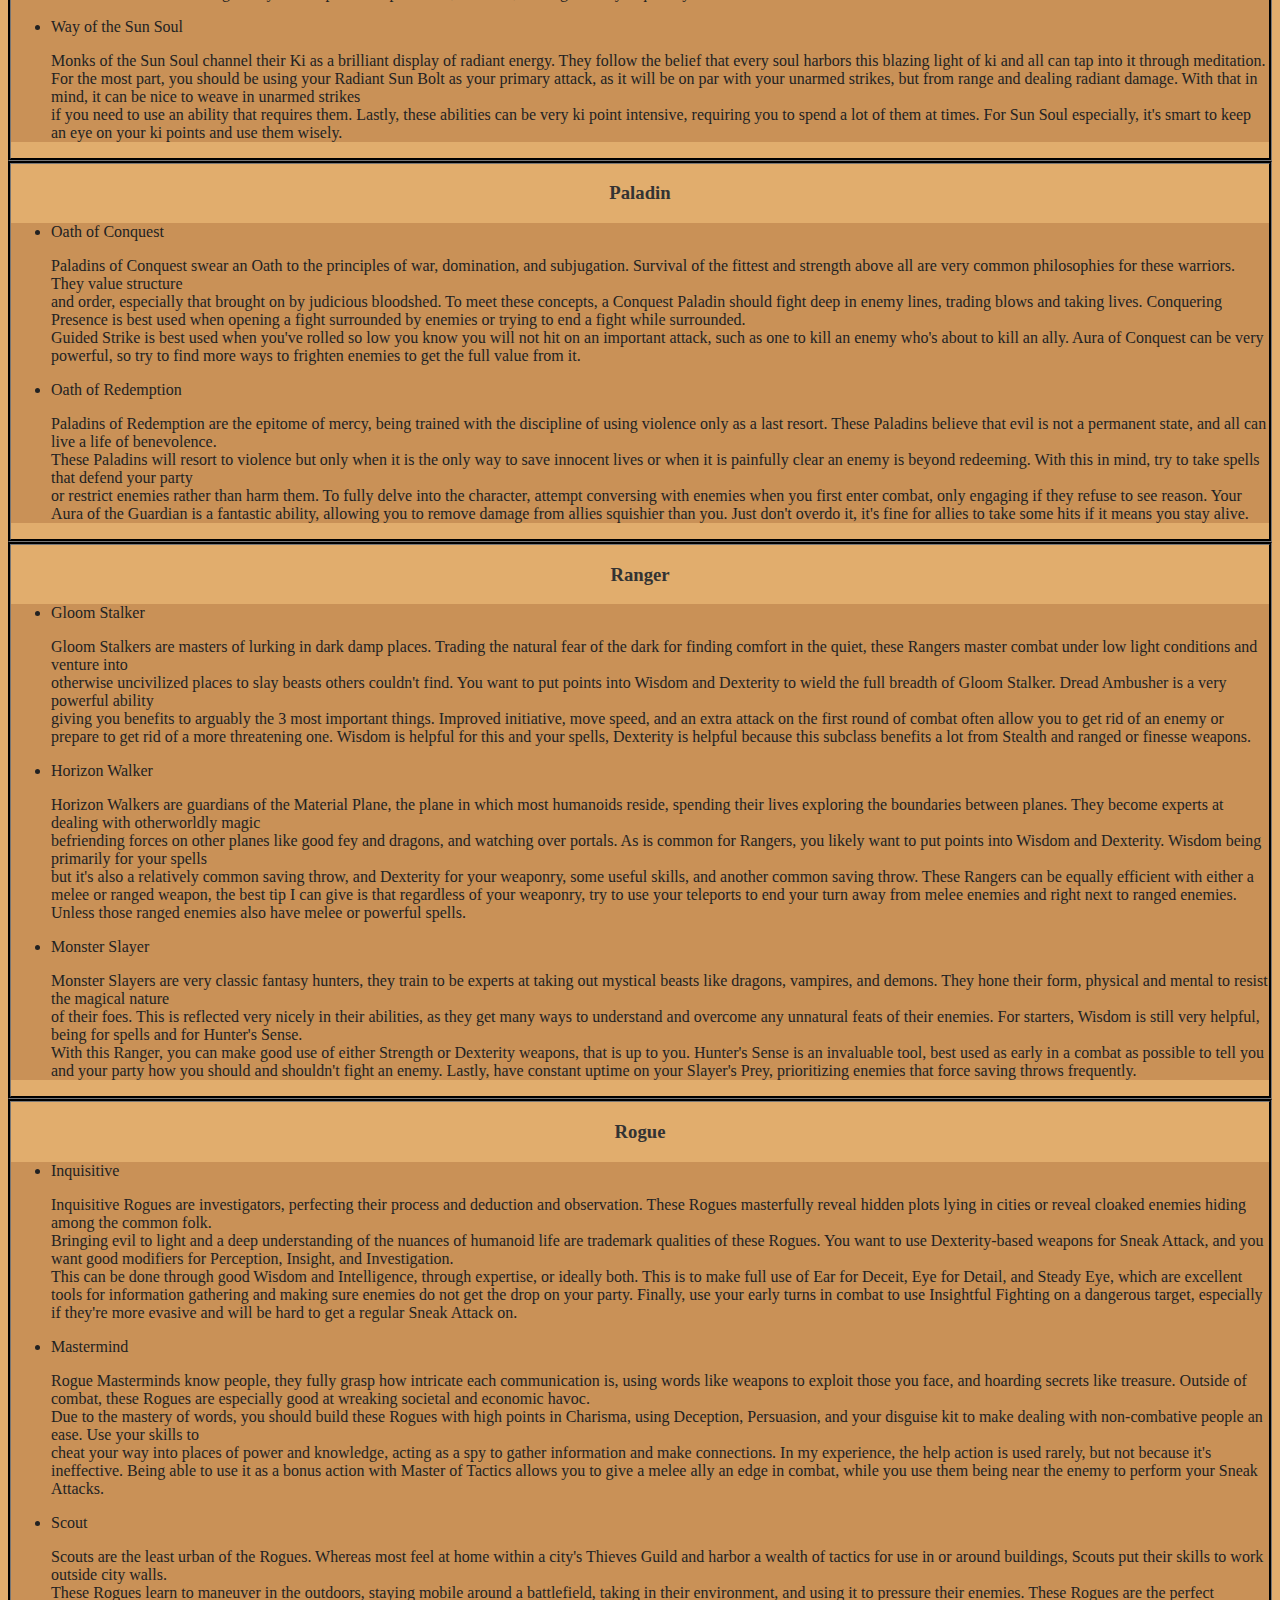
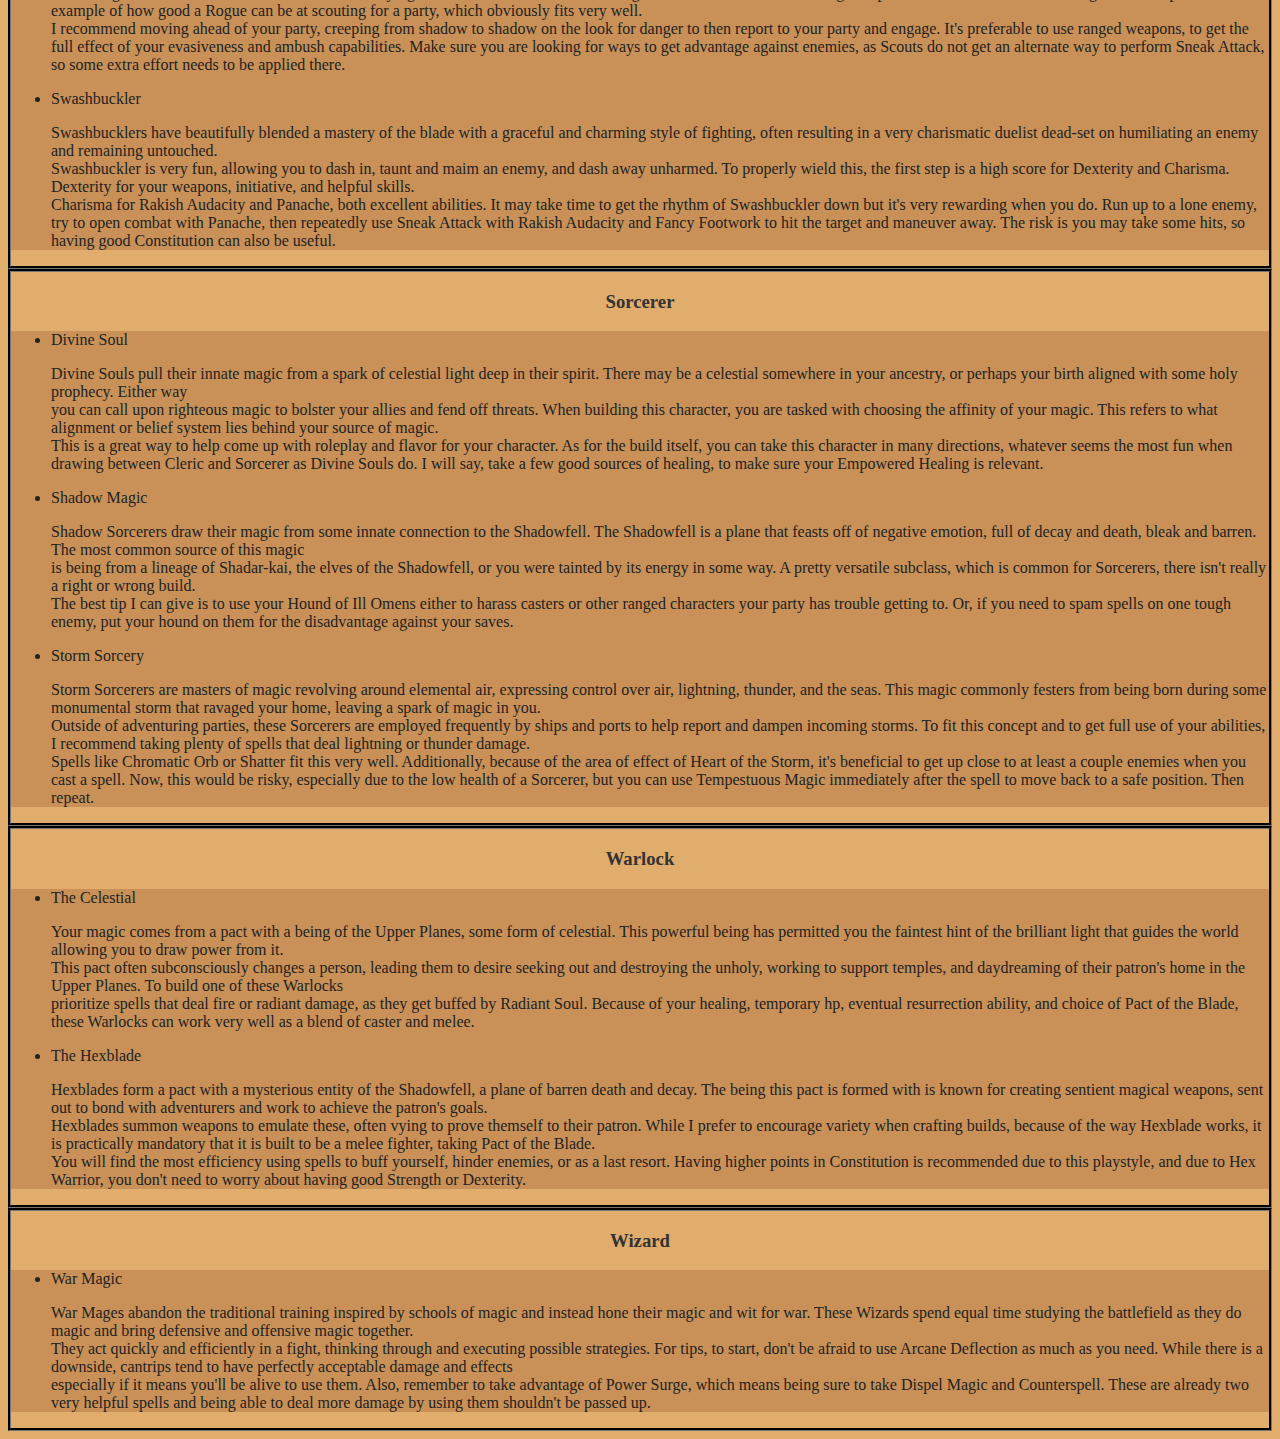
<file: FinalProject/xge.html>
<!DOCTYPE html>
<html lang="en">
<head>
<link rel="stylesheet" href="guide.css">
<title>5e Player Guide :: XGE</title>
<meta charset="utf-8">
</head>
<body>
<h1>5e Player Guide</h1>
<div id="xgeDisplay"></div>
<section>
<nav>
    <ul>
        <li><a href="index.html">Home</a></li>
        <li><a href="phb.html">Players Handbook</a></li>
        <li><a href="xge.html">Xanathar's Guide to Everything</a></li>
        <li><a href="tce.html">Tasha's Cauldron of Everything</a></li>
        <li><a href="misc.html">Other (not printed in major sourcebook)</a></li>
    </ul>
</nav>
</section>
<main>
<h2>Description</h2>
<p>
    Free online access to <a href="https://online.anyflip.com/rmzy/oapq/mobile/index.html#p=1">Xanathar's Guide to Everything</a>
</p>
<section>
<h3>Barbarian</h3>
<ul>
    <li>Path of the Ancestral Guardian</li>
    <p>
        An Ancestral Guardian draws power from their ancestors, most commonly in honor of a clan's heritage. These Barbarians believe that the spirits of mighty warriors remain in the world<br>
        and they call on these spirits to bolster their ranks and defenses. Ancestral Guardians play a somewhat unique role among the Barbarian Paths as it's built almost entirely around defense.<br>
        Keeping your Ancestral Protectors active as much as possible is the way to go, which is easy because you just have to hit an enemy. Beyond that, watch for which enemy is affected by it, the best bet being to put it on a high-damage dealer. Finally, use Spirit Shield as much as possible, generally only using a different reaction if it will get a kill.
    </p>
    <li>Path of the Storm Herald</li>
    <p>
        Storm Heralds draw their rage from the primordial elements, bringing forth swirling flames, frost, and lightning. These Barbarians often fight with the natural world, allying with Druids and Rangers.<br>
        With this subclass, you are presented with 3 choices for a Storm Aura. With any of these kinds of decisions, pick which seems the most enjoyable. Keep in mind that, one, you can change this decision whenever you gain a level<br>
        and two, most of your abilities after Storm Aura have an effect that depends on your chosen option. If you have trouble deciding, Tundra tends to be the most reliable option. A passive temporary hp aura is very nice for keeping allies topped up and the slow later helps lock down melee enemies. For damage, I prefer Sea for the targeted damage and prone.
    </p>
    <li>Path of the Zealot</li>
    <p>
        Zealots are fueled by divine rage, being fierce champions of a god or deity. These Barbarians typically spend their lives amidst nigh endless carnage for the divine they serve.<br>
        This endless fight is reflected in both their Warrior of the Gods and Rage Beyond Death abilities, which allow a Zealot to treat death as impermanent. The rest of the abilities are<br>
        what you'd expect from a Barbarian, which is not to say they are bad. Divine Fury is constant extra damage, Fanatical Focus is protection against a saving throw, and Zealous Presence is a very nice party-wide buff. I will recommend, for Divine Fury, choosing Radiant over Necrotic. Unless you have character reasons for Necrotic, Radiant works much more often.
    </p>
</ul>
</section>
<section>
<h3>Bard</h3>
<ul>
    <li>College of Glamour</li>
    <p>
        Glamour Bards learned their art from a fey teacher, an ancient elf, or perhaps spent time studying in the Feywild, the realm of the fey. The performances of these Bards have a uniquely strong<br>
        ability to delight and captivate their audience, with every ounce laced with magic. This magic, when wielded by heroes, inspires and emboldens those affected, while tearing the arrogance from oppressors.<br>
        This is a very fun subclass, that is loaded with synergy. The biggest tips I can give are to try and open up fights with your Mantle of Inspiration. This helps your party begin in good positioning and adds some first-round protection. And to charm constantly, through whatever source you can find. It fits the subclass and works in tandem with most of your abilities.
    </p>
    <li>College of Swords</li>
    <p>
        Where Valor Bards seek tales of heroes to tell, Sword Bards - or Blades - blend their mastery of an art with mastery of weapons and work to create their own stories with feats of prowess.<br>
        Blades play similarly to a cross between Bards and Battle Master Fighters, which means you'll need to put some effort into managing when to spend your Inspiration for traditional uses and when to spend it on Flourishes.<br>
        To lean heavily into using your weaponry, I recommend taking a good few spells that either use a bonus action or have a lasting effect that allows you to use your action for something else while it's happening. 
    </p>
    <li>College of Whispers</li>
    <p>
        Whisper Bards are very secretive of their nature, rarely letting on that they are of the College of Whispers due to the general distrust harbored against them. This is because these Bards<br>
        deal in secrets, blackmail, and exploitation. While these are often less than moral tactics, there is no reason they can't be used for good. Your Words of Terror and Mantle of Whispers are<br>
        very interesting features, though they may not seem very useful on their own. They are excellent for infiltration and information gathering, proving especially useful in high-population areas. To top it off, I recommend leaning into the playstyle with plenty of Illusion spells.
    </p>
</ul>
</section>
<section>
<h3>Cleric</h3>
<ul>
    <li>Forge Domain</li>
    <p>
        A Forge Cleric draws divine power from a god of the forge, often working as or supporting a smith. They venture out to protect the gathering of resources for a forge and are the most likely of the Clerics to deal<br>
        in magic items, whether that's retrieving or forging them. With this blacksmith heritage in mind, it is extremely uncommon to find a Forge Cleric not wreathed in heavy armor. Due to the heavy armor<br>
        and the enhancements you get for weapons and armor, a Forge Cleric can get value from being up in the fight, trading blows, and throwing in the odd fire-themed spell.
    </p>
    <li>Grave Domain</li>
    <p>
        A Grave Cleric believes in the importance of death and peace after life. They believe that death is a beautiful inevitability and fight to put undead to rest and ease the suffering of the dying.<br>
        While it may seem odd, these Clerics are also very good at preventing allies from dying. This follows the idea that it isn't quite someone's time, or they are needed for something more. Following this<br>
        I recommend building these Clerics into support, playing into healing spells and keeping your allies from harm. Path to the Grave is also a fantastic setup for when you or an ally are about to hit a dangerous enemy with a powerful attack.
    </p>
</ul>
</section>
<section>
<h3>Druid</h3>
<ul>
    <li>Circle of Dreams</li>
    <p>
        Dream Druids draw their magic from land heavily influenced by fey magic, causing them to frequently work with good-aligned fey. They seek to bring wonder to the world, making it a place of gentle<br>
        rest for the weak. These are very supportive Druids, with each of their abilities designed to help your party in some way. Balm of the Summer Court is a great source of burst healing and the temporary hp<br>
        encourages you to use it in bigger bursts. I recommend waiting to use much of it until you can use multiple dice at a time. Don't forget Hearth of Moonlight and Shadow, it's a very good defense for a rest, which is uncommon. As a DM, I can assure you plenty can happen when you're asleep.
    </p>
    <li>Circle of the Shepherd</li>
    <p>
        Shepherd Druids work in tandem with the spirits of nature, most frequently those of beasts and fey. These Druids see the importance of every life and work to protect creatures that have trouble defending themselves.<br>
        Fighting off poachers and safeguarding habitats of at-risk creatures are common activities among these Druids. The Circle reflects this by benefiting summons you perform and allowing you to bring forth a totem spirit.<br>
        For your Totem Spirit, you choose a new option each time you use it, so you can call a new one as it's called for or theme your character around a specific one. Because of the buffs to summons, I recommend taking plenty of spells that do just that, especially if they summon a beast or fey.
    </p>
</ul>
</section>
<section>
<h3>Fighter</h3>
<ul>
    <li>Arcane Archer</li>
    <p>
        Arcane Archers mix a study of ancient magic with a mastery of the bow and are also the only Fighter subclass dedicated to ranged fighting. Arcane Archery began as a practice exclusive to Elven soldiers<br>
        trained in this technique to guard their settlements from a safe distance. The signature ability of Arcane Archers is the Arcane Shot, which is similar in concept to Battle Master Maneuvers.<br>
        When selecting these, of course, choose which seem most fun. If you struggle choosing, a couple of my personal choices are Enfeebling Arrow and Shadow Arrow.
    </p>
    <li>Cavalier</li>
    <p>
        Cavaliers are experts at mounted combat, learning how to be as effective as possible while atop some sort of noble steed. Due to the nature of training and prestige required by a Cavalier, most come from a noble heritage.<br>
        Cavalier is an extremely unique subclass, as it uses mounted combat rules, which alone is a relatively obscure ruling. On top of that, it's the only subclass that even dabbles in mounted combat.<br>
        You may notice, however, that only one of its abilities actually mentions a mount. Regardless, it is a very solid subclass, with a good mix of offensive and defensive abilities that are all interesting to use.
    </p>
    <li>Samurai</li>
    <p>
        Samurai are warriors who display a remarkable fighting spirit, able to stand stalwart against unwavering odds and fight to the last breath. Consistency is very important in a game like D&D, which is why Advantage is so useful.<br>
        With this in mind, Fighting Spirit is a great way to keep yourself reliably dealing damage, and the temporary hp displays the resolve of this subclass in a flavorful way while allowing you to take duels more effectively.<br>
        Elegant Courtier is a very neat example of encouraging Fighters to use a mental score, in this case, Wisdom, and provides some out-of-combat utility, which is desirable for Fighters. And you may see the innate synergy between Fighting Spirit and Rapid Strike. Even without Fighting Spirit, finding ways to get advantage can lead to very nice damage increases from Rapid Strike.
    </p>
</ul>
</section>
<section>
<h3>Monk</h3>
<ul>
    <li>Way of the Drunken Master</li>
    <p>
        Drunken Master Monks develop a fighting style inspired by the unsteady swaying movements of a drunkard. They often pose as oafs, or just somewhat inept people, as a display of humility, but also to conceal their skill.<br>
        They enjoy taking combat with the arrogant or aggressive and humiliating them with seemingly random movements. These Monks are highly mobile, and you should keep that to your advantage. Constantly shifting around the terrain<br>
        can break enemy formations and make you harder to hit. Especially with Drunken Technique and Intoxicated Frenzy, you should work to cover distance and hit as many enemies as you can.
    </p>
    <li>Way of the Kensei</li>
    <p>
        Kensei Monks train ruthlessly to perfectly hone their technique with a weapon or weapons of choice. These weapons become ingrained in their identity and way of life, and Kensei use these weapons as an artist would use a brush.<br>
        These Monks are dedicated whole-heartedly to their practice and demonstrate the beauty of martial arts through this technique. There is no wrong answer when choosing your Kensei weapons, as long as they meet the requirements.<br>
        Longsword and Longbow are classic choices, and they work great, but many other combinations are just as effective. These Monks tend to rely the least on unarmed strikes, as you'll get more benefit from attacking with your weapons. Keep in mind, however, that Agile Parry requires you to hit with an unarmed strike so be sure to weave them in at times.
    </p>
    <li>Way of the Sun Soul</li>
    <p>
        Monks of the Sun Soul channel their Ki as a brilliant display of radiant energy. They follow the belief that every soul harbors this blazing light of ki and all can tap into it through meditation.<br>
        For the most part, you should be using your Radiant Sun Bolt as your primary attack, as it will be on par with your unarmed strikes, but from range and dealing radiant damage. With that in mind, it can be nice to weave in unarmed strikes<br>
        if you need to use an ability that requires them. Lastly, these abilities can be very ki point intensive, requiring you to spend a lot of them at times. For Sun Soul especially, it's smart to keep an eye on your ki points and use them wisely.
    </p>
</ul>
</section>
<section>
<h3>Paladin</h3>
<ul>
    <li>Oath of Conquest</li>
    <p>
        Paladins of Conquest swear an Oath to the principles of war, domination, and subjugation. Survival of the fittest and strength above all are very common philosophies for these warriors. They value structure<br>
        and order, especially that brought on by judicious bloodshed. To meet these concepts, a Conquest Paladin should fight deep in enemy lines, trading blows and taking lives. Conquering Presence is best used when opening a fight surrounded by enemies or trying to end a fight while surrounded.<br>
        Guided Strike is best used when you've rolled so low you know you will not hit on an important attack, such as one to kill an enemy who's about to kill an ally. Aura of Conquest can be very powerful, so try to find more ways to frighten enemies to get the full value from it.
    </p>
    <li>Oath of Redemption</li>
    <p>
        Paladins of Redemption are the epitome of mercy, being trained with the discipline of using violence only as a last resort. These Paladins believe that evil is not a permanent state, and all can live a life of benevolence.<br>
        These Paladins will resort to violence but only when it is the only way to save innocent lives or when it is painfully clear an enemy is beyond redeeming. With this in mind, try to take spells that defend your party<br>
        or restrict enemies rather than harm them. To fully delve into the character, attempt conversing with enemies when you first enter combat, only engaging if they refuse to see reason. Your Aura of the Guardian is a fantastic ability, allowing you to remove damage from allies squishier than you. Just don't overdo it, it's fine for allies to take some hits if it means you stay alive.
    </p>
</ul>
</section>
<section>
<h3>Ranger</h3>
<ul>
    <li>Gloom Stalker</li>
    <p>
        Gloom Stalkers are masters of lurking in dark damp places. Trading the natural fear of the dark for finding comfort in the quiet, these Rangers master combat under low light conditions and venture into<br>
        otherwise uncivilized places to slay beasts others couldn't find. You want to put points into Wisdom and Dexterity to wield the full breadth of Gloom Stalker. Dread Ambusher is a very powerful ability<br>
        giving you benefits to arguably the 3 most important things. Improved initiative, move speed, and an extra attack on the first round of combat often allow you to get rid of an enemy or prepare to get rid of a more threatening one. Wisdom is helpful for this and your spells, Dexterity is helpful because this subclass benefits a lot from Stealth and ranged or finesse weapons.
    </p>
    <li>Horizon Walker</li>
    <p>
        Horizon Walkers are guardians of the Material Plane, the plane in which most humanoids reside, spending their lives exploring the boundaries between planes. They become experts at dealing with otherworldly magic<br>
        befriending forces on other planes like good fey and dragons, and watching over portals. As is common for Rangers, you likely want to put points into Wisdom and Dexterity. Wisdom being primarily for your spells<br>
        but it's also a relatively common saving throw, and Dexterity for your weaponry, some useful skills, and another common saving throw. These Rangers can be equally efficient with either a melee or ranged weapon, the best tip I can give is that regardless of your weaponry, try to use your teleports to end your turn away from melee enemies and right next to ranged enemies. Unless those ranged enemies also have melee or powerful spells.
    </p>
    <li>Monster Slayer</li>
    <p>
        Monster Slayers are very classic fantasy hunters, they train to be experts at taking out mystical beasts like dragons, vampires, and demons. They hone their form, physical and mental to resist the magical nature<br>
        of their foes. This is reflected very nicely in their abilities, as they get many ways to understand and overcome any unnatural feats of their enemies. For starters, Wisdom is still very helpful, being for spells and for Hunter's Sense.<br>
        With this Ranger, you can make good use of either Strength or Dexterity weapons, that is up to you. Hunter's Sense is an invaluable tool, best used as early in a combat as possible to tell you and your party how you should and shouldn't fight an enemy. Lastly, have constant uptime on your Slayer's Prey, prioritizing enemies that force saving throws frequently.
    </p>
</ul>
</section>
<section>
<h3>Rogue</h3>
<ul>
    <li>Inquisitive</li>
    <p>
        Inquisitive Rogues are investigators, perfecting their process and deduction and observation. These Rogues masterfully reveal hidden plots lying in cities or reveal cloaked enemies hiding among the common folk.<br>
        Bringing evil to light and a deep understanding of the nuances of humanoid life are trademark qualities of these Rogues. You want to use Dexterity-based weapons for Sneak Attack, and you want good modifiers for Perception, Insight, and Investigation.<br>
        This can be done through good Wisdom and Intelligence, through expertise, or ideally both. This is to make full use of Ear for Deceit, Eye for Detail, and Steady Eye, which are excellent tools for information gathering and making sure enemies do not get the drop on your party. Finally, use your early turns in combat to use Insightful Fighting on a dangerous target, especially if they're more evasive and will be hard to get a regular Sneak Attack on.
    </p>
    <li>Mastermind</li>
    <p>
        Rogue Masterminds know people, they fully grasp how intricate each communication is, using words like weapons to exploit those you face, and hoarding secrets like treasure. Outside of combat, these Rogues are especially good at wreaking societal and economic havoc.<br>
        Due to the mastery of words, you should build these Rogues with high points in Charisma, using Deception, Persuasion, and your disguise kit to make dealing with non-combative people an ease. Use your skills to<br>
        cheat your way into places of power and knowledge, acting as a spy to gather information and make connections. In my experience, the help action is used rarely, but not because it's ineffective. Being able to use it as a bonus action with Master of Tactics allows you to give a melee ally an edge in combat, while you use them being near the enemy to perform your Sneak Attacks.
    </p>
    <li>Scout</li>
    <p>
        Scouts are the least urban of the Rogues. Whereas most feel at home within a city's Thieves Guild and harbor a wealth of tactics for use in or around buildings, Scouts put their skills to work outside city walls.<br>
        These Rogues learn to maneuver in the outdoors, staying mobile around a battlefield, taking in their environment, and using it to pressure their enemies. These Rogues are the perfect example of how good a Rogue can be at scouting for a party, which obviously fits very well.<br>
        I recommend moving ahead of your party, creeping from shadow to shadow on the look for danger to then report to your party and engage. It's preferable to use ranged weapons, to get the full effect of your evasiveness and ambush capabilities. Make sure you are looking for ways to get advantage against enemies, as Scouts do not get an alternate way to perform Sneak Attack, so some extra effort needs to be applied there.
    </p>
    <li>Swashbuckler</li>
    <p>
        Swashbucklers have beautifully blended a mastery of the blade with a graceful and charming style of fighting, often resulting in a very charismatic duelist dead-set on humiliating an enemy and remaining untouched.<br>
        Swashbuckler is very fun, allowing you to dash in, taunt and maim an enemy, and dash away unharmed. To properly wield this, the first step is a high score for Dexterity and Charisma. Dexterity for your weapons, initiative, and helpful skills.<br>
        Charisma for Rakish Audacity and Panache, both excellent abilities. It may take time to get the rhythm of Swashbuckler down but it's very rewarding when you do. Run up to a lone enemy, try to open combat with Panache, then repeatedly use Sneak Attack with Rakish Audacity and Fancy Footwork to hit the target and maneuver away. The risk is you may take some hits, so having good Constitution can also be useful.
    </p>
</ul>
</section>
<section>
<h3>Sorcerer</h3>
<ul>
    <li>Divine Soul</li>
    <p>
        Divine Souls pull their innate magic from a spark of celestial light deep in their spirit. There may be a celestial somewhere in your ancestry, or perhaps your birth aligned with some holy prophecy. Either way<br>
        you can call upon righteous magic to bolster your allies and fend off threats. When building this character, you are tasked with choosing the affinity of your magic. This refers to what alignment or belief system lies behind your source of magic.<br>
        This is a great way to help come up with roleplay and flavor for your character. As for the build itself, you can take this character in many directions, whatever seems the most fun when drawing between Cleric and Sorcerer as Divine Souls do. I will say, take a few good sources of healing, to make sure your Empowered Healing is relevant.
    </p>
    <li>Shadow Magic</li>
    <p>
        Shadow Sorcerers draw their magic from some innate connection to the Shadowfell. The Shadowfell is a plane that feasts off of negative emotion, full of decay and death, bleak and barren. The most common source of this magic<br>
        is being from a lineage of Shadar-kai, the elves of the Shadowfell, or you were tainted by its energy in some way. A pretty versatile subclass, which is common for Sorcerers, there isn't really a right or wrong build.<br>
        The best tip I can give is to use your Hound of Ill Omens either to harass casters or other ranged characters your party has trouble getting to. Or, if you need to spam spells on one tough enemy, put your hound on them for the disadvantage against your saves.
    </p>
    <li>Storm Sorcery</li>
    <p>
        Storm Sorcerers are masters of magic revolving around elemental air, expressing control over air, lightning, thunder, and the seas. This magic commonly festers from being born during some monumental storm that ravaged your home, leaving a spark of magic in you.<br>
        Outside of adventuring parties, these Sorcerers are employed frequently by ships and ports to help report and dampen incoming storms. To fit this concept and to get full use of your abilities, I recommend taking plenty of spells that deal lightning or thunder damage.<br>
        Spells like Chromatic Orb or Shatter fit this very well. Additionally, because of the area of effect of Heart of the Storm, it's beneficial to get up close to at least a couple enemies when you cast a spell. Now, this would be risky, especially due to the low health of a Sorcerer, but you can use Tempestuous Magic immediately after the spell to move back to a safe position. Then repeat.
    </p>
</ul>
</section>
<section>
<h3>Warlock</h3>
<ul>
    <li>The Celestial</li>
    <p>
        Your magic comes from a pact with a being of the Upper Planes, some form of celestial. This powerful being has permitted you the faintest hint of the brilliant light that guides the world allowing you to draw power from it.<br>
        This pact often subconsciously changes a person, leading them to desire seeking out and destroying the unholy, working to support temples, and daydreaming of their patron's home in the Upper Planes. To build one of these Warlocks<br>
        prioritize spells that deal fire or radiant damage, as they get buffed by Radiant Soul. Because of your healing, temporary hp, eventual resurrection ability, and choice of Pact of the Blade, these Warlocks can work very well as a blend of caster and melee.
    </p>
    <li>The Hexblade</li>
    <p>
        Hexblades form a pact with a mysterious entity of the Shadowfell, a plane of barren death and decay. The being this pact is formed with is known for creating sentient magical weapons, sent out to bond with adventurers and work to achieve the patron's goals.<br>
        Hexblades summon weapons to emulate these, often vying to prove themself to their patron. While I prefer to encourage variety when crafting builds, because of the way Hexblade works, it is practically mandatory that it is built to be a melee fighter, taking Pact of the Blade.<br>
        You will find the most efficiency using spells to buff yourself, hinder enemies, or as a last resort. Having higher points in Constitution is recommended due to this playstyle, and due to Hex Warrior, you don't need to worry about having good Strength or Dexterity.<br>
    </p>
</ul>
</section>
<section>
<h3>Wizard</h3>
<ul>
    <li>War Magic</li>
    <p>
        War Mages abandon the traditional training inspired by schools of magic and instead hone their magic and wit for war. These Wizards spend equal time studying the battlefield as they do magic and bring defensive and offensive magic together.<br>
        They act quickly and efficiently in a fight, thinking through and executing possible strategies. For tips, to start, don't be afraid to use Arcane Deflection as much as you need. While there is a downside, cantrips tend to have perfectly acceptable damage and effects<br>
        especially if it means you'll be alive to use them. Also, remember to take advantage of Power Surge, which means being sure to take Dispel Magic and Counterspell. These are already two very helpful spells and being able to deal more damage by using them shouldn't be passed up.
    </p>
</ul>
</section>
</main>
</body>
</html>
</file>
<file: FinalProject/guide.css>
body{color: #222; background-color: #e1ad6d; font-family: "Apple Chancery", cursive;}

h1{color: #333; background-color: #c99157; font-family: Luminari, Papyrus, fantasy; text-align: center; font-size: 1.5em;}
h2{color: #333; font-family: "Apple Chancery", cursive; text-align: center;}
h3{color: #333; font-family: "Apple Chancery", cursive; text-align: center;}

nav{font-size: 1em; text-align: center; background-color: #ffdd8a;}
nav ul{list-style-type: none; flex-direction: column; margin: 0; padding-left: 0em;}

section{border-style: groove; border-color: #222;}
ul{background-color: #c99157;}

form{display: flex; flex-direction: column; padding-left: 1em; width: 80%;}
input{margin-bottom: .5em;}

#logoDisplay{background-image: url(logo.png); height: 300px; width: 300px; background-size: 100% 100%; background-repeat: no-repeat; display: block; margin: auto;}
#phbDisplay{background-image: url(phbCover.png); height: 400px; width: 300px; background-size: 100% 100%; background-repeat: no-repeat; display: block; margin: auto;}
#xgeDisplay{background-image: url(xgeCover.jpg); height: 400px; width: 300px; background-size: 100% 100%; background-repeat: no-repeat; display: block; margin: auto;}
#tceDisplay{background-image: url(tceCover.png); height: 400px; width: 300px; background-size: 100% 100%; background-repeat: no-repeat; display: block; margin: auto;}
#miscDisplay{background-image: url(miscBackground.jpg); height: 300px; width: 600px; background-size: 100% 100%; background-repeat: no-repeat; display: block; margin: auto;}

td{padding: 5px; border: 1px solid #3399CC; text-align: center;}
th{padding: 5px; border: 1px solid #3399CC;}
</file>
